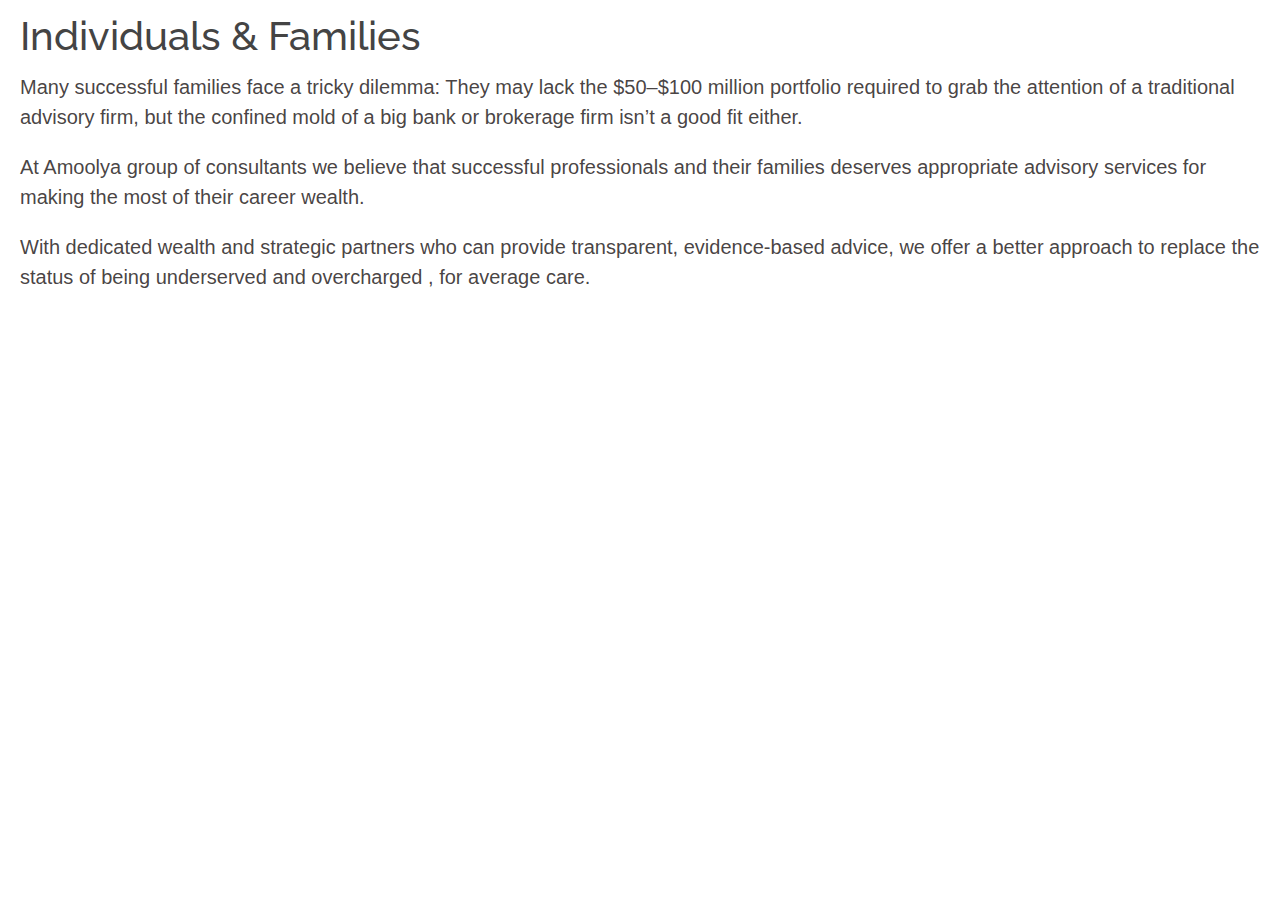
<file: who1.html>
<!doctype html>
<html lang="en">
<head>
  <meta charset="utf-8">
  <title>Amoolya Group</title>
  <meta content="width=device-width, initial-scale=1.0" name="viewport">
  <meta content="" name="keywords">
  <meta content="" name="description">

  <!-- for page, icons -->
  <link href="img/favicon.jpg" rel="icon">
  <link href="img/apple-touch-icon.jpg" rel="apple-touch-icon">

  <!-- Google Fonts -->
  <link href="https://fonts.googleapis.com/css?family=Open+Sans:300,400,400i,600,700|Raleway:300,400,400i,500,500i,700,800,900" rel="stylesheet">

  <!-- Bootstrap CSS File links-->
  <link href="lib/bootstrap/css/bootstrap.min.css" rel="stylesheet">

  <!-- Libraries CSS Files -->
  <link href="lib/nivo-slider/css/nivo-slider.css" rel="stylesheet">
  <link href="lib/owlcarousel/owl.carousel.css" rel="stylesheet">
  <link href="lib/owlcarousel/owl.transitions.css" rel="stylesheet">
  <link href="lib/font-awesome/css/font-awesome.min.css" rel="stylesheet">
  <link href="lib/animate/animate.min.css" rel="stylesheet">
  <link href="lib/venobox/venobox.css" rel="stylesheet">

  <!-- Nivo Slider Theme -->
  <link href="css/nivo-slider-theme.css" rel="stylesheet">

  <!-- Main Stylesheet File -->
  <link href="css/style.css" rel="stylesheet">

  <!-- Responsive Stylesheet File -->
  <link href="css/responsive.css" rel="stylesheet">


</head>
<body >

<h3 style="left-margin:10%;right-margin:10%;font-size:40px ">Individuals & Families</h3>
<p style="left-margin:10%;right-margin:10%;font-size:20px ;color:#312b2be3">



Many successful families face a tricky dilemma: They may lack the $50–$100 million portfolio required to grab the attention of a traditional advisory firm, but the confined mold of a big bank or brokerage firm isn’t a good fit either.
<br /></p>
<p style="left-margin:10%;right-margin:10%;font-size:20px ;color:#312b2be3">
  At Amoolya group of consultants we believe that successful professionals and their families deserves appropriate advisory services for making the most of their career wealth.
<br />
</p>
<p style="left-margin:10%;right-margin:10%; font-size:20px ;color:#312b2be3">


With dedicated wealth and strategic partners who can provide transparent, evidence-based advice, we offer a better approach to replace the status of being underserved and overcharged , for average care.
<br /><br />
</p>
</body>
</html>
</file>
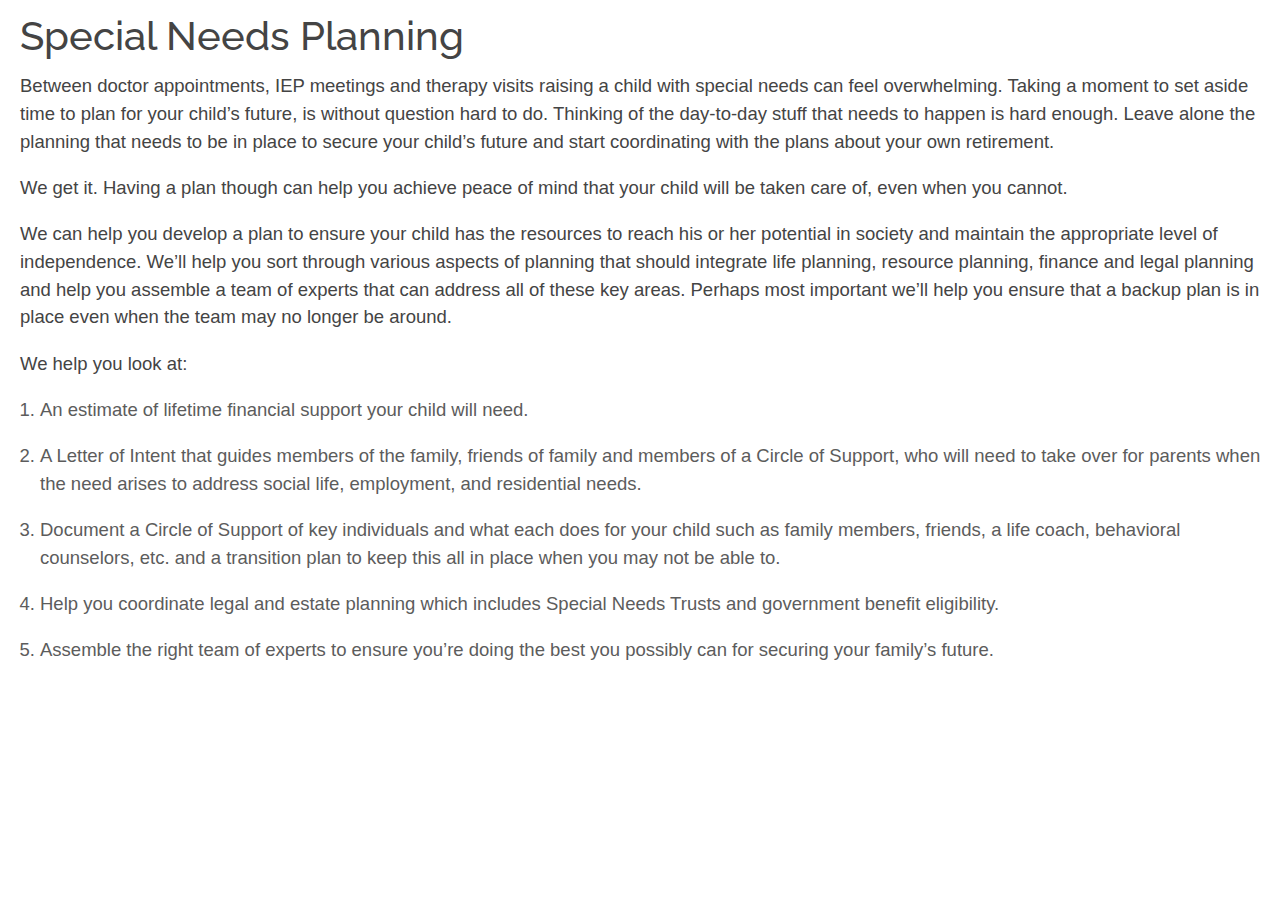
<file: who2.html>
<!doctype html>
<html lang="en">
<head>
  <meta charset="utf-8">
  <title>Amoolya Group</title>
  <meta content="width=device-width, initial-scale=1.0" name="viewport">
  <meta content="" name="keywords">
  <meta content="" name="description">

  <!-- for page, icons -->
  <link href="img/favicon.jpg" rel="icon">
  <link href="img/apple-touch-icon.jpg" rel="apple-touch-icon">

  <!-- Google Fonts -->
  <link href="https://fonts.googleapis.com/css?family=Open+Sans:300,400,400i,600,700|Raleway:300,400,400i,500,500i,700,800,900" rel="stylesheet">

  <!-- Bootstrap CSS File links-->
  <link href="lib/bootstrap/css/bootstrap.min.css" rel="stylesheet">

  <!-- Libraries CSS Files -->
  <link href="lib/nivo-slider/css/nivo-slider.css" rel="stylesheet">
  <link href="lib/owlcarousel/owl.carousel.css" rel="stylesheet">
  <link href="lib/owlcarousel/owl.transitions.css" rel="stylesheet">
  <link href="lib/font-awesome/css/font-awesome.min.css" rel="stylesheet">
  <link href="lib/animate/animate.min.css" rel="stylesheet">
  <link href="lib/venobox/venobox.css" rel="stylesheet">

  <!-- Nivo Slider Theme -->
  <link href="css/nivo-slider-theme.css" rel="stylesheet">

  <!-- Main Stylesheet File -->
  <link href="css/style.css" rel="stylesheet">

  <!-- Responsive Stylesheet File -->
  <link href="css/responsive.css" rel="stylesheet">


</head>
<body >

<h3 style="left-margin:10%;right-margin:10%;font-size:40px ">Special Needs Planning</h3>

<p>


Between doctor appointments, IEP meetings and therapy visits raising a child with special needs can feel overwhelming. Taking a moment to set aside time to plan for your child’s future, is without question hard to do. Thinking of the day-to-day stuff that needs to happen is hard enough. Leave alone the planning that needs to be in place to secure your child’s future and start coordinating with the plans about your own retirement.
<br /></p>
<p>
We get it. Having a plan though can help you achieve peace of mind that your child will be taken care of, even when you cannot.
<br />
</p>
<p>


We can help you develop a plan to ensure your child has the resources to reach his or her potential in society and maintain the appropriate level of independence. We’ll help you sort through various aspects of planning that should integrate life planning, resource planning, finance and legal planning and help you assemble a team of experts that can address all of these key areas. Perhaps most important we’ll help you ensure that a backup plan is in place even when the team may no longer be around.</p>

<p>

We help you  look at:</p>
<ul style="list-style-type:disk">


<li> An estimate of lifetime financial support your child will need.</li><p>

</p>
<p>

</p><li>A Letter of Intent that guides members of the family, friends of family and members of a Circle of Support, who will need to take over for parents when the need arises to address social life, employment, and residential needs.
</li>
<p>

</p><li>Document a Circle of Support of key individuals and what each does for your child such as family members, friends, a life coach, behavioral counselors, etc. and a transition plan to keep this all in place when you may not be able to.
</li>
<p>

</p><li>Help you coordinate legal and estate planning which includes Special Needs Trusts and government benefit eligibility.
</li>
<p>

</p><li>  Assemble the right team of experts to ensure you’re doing the best you possibly can for securing your family’s future.</li>
<p>

</p></ul>


</body>
</html>
</file>
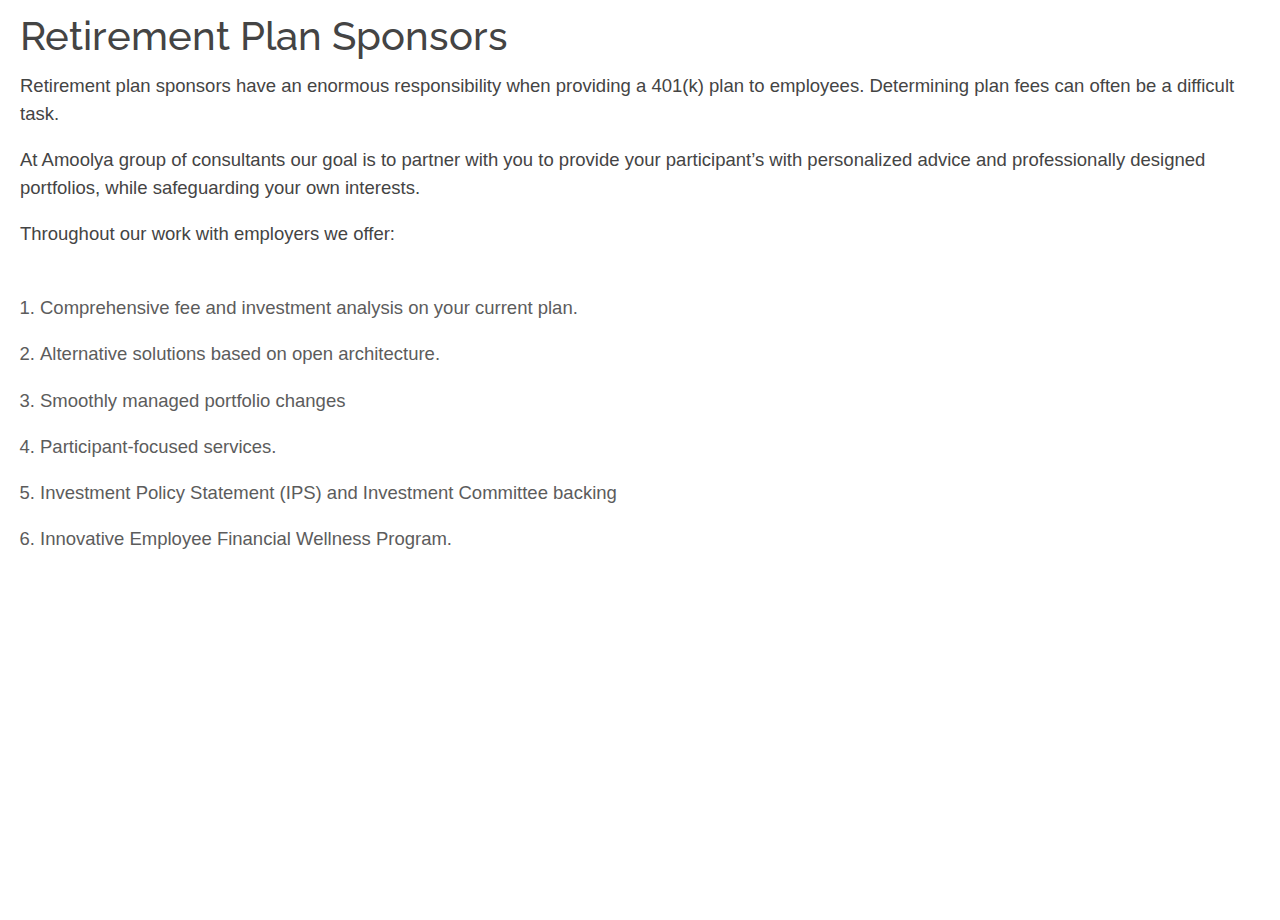
<file: who3.html>
<!doctype html>
<html lang="en">
<head>
  <meta charset="utf-8">
  <title>Amoolya Group</title>
  <meta content="width=device-width, initial-scale=1.0" name="viewport">
  <meta content="" name="keywords">
  <meta content="" name="description">

  <!-- for page, icons -->
  <link href="img/favicon.jpg" rel="icon">
  <link href="img/apple-touch-icon.jpg" rel="apple-touch-icon">

  <!-- Google Fonts -->
  <link href="https://fonts.googleapis.com/css?family=Open+Sans:300,400,400i,600,700|Raleway:300,400,400i,500,500i,700,800,900" rel="stylesheet">

  <!-- Bootstrap CSS File links-->
  <link href="lib/bootstrap/css/bootstrap.min.css" rel="stylesheet">

  <!-- Libraries CSS Files -->
  <link href="lib/nivo-slider/css/nivo-slider.css" rel="stylesheet">
  <link href="lib/owlcarousel/owl.carousel.css" rel="stylesheet">
  <link href="lib/owlcarousel/owl.transitions.css" rel="stylesheet">
  <link href="lib/font-awesome/css/font-awesome.min.css" rel="stylesheet">
  <link href="lib/animate/animate.min.css" rel="stylesheet">
  <link href="lib/venobox/venobox.css" rel="stylesheet">

  <!-- Nivo Slider Theme -->
  <link href="css/nivo-slider-theme.css" rel="stylesheet">

  <!-- Main Stylesheet File -->
  <link href="css/style.css" rel="stylesheet">

  <!-- Responsive Stylesheet File -->
  <link href="css/responsive.css" rel="stylesheet">


</head>
<body >

<h3 style="left-margin:10%;right-margin:10%;font-size:40px ">Retirement Plan Sponsors  </h3>

<p>


Retirement plan sponsors have an enormous responsibility when providing a 401(k) plan to employees. Determining plan fees can often be a difficult task.
<br /></p>
<p>
At Amoolya group of consultants our goal is to partner with you to provide your participant’s with personalized advice and professionally designed portfolios, while safeguarding your own interests.
<br />
</p>
<p>

Throughout our work with employers we offer:</p><br />

<ul style="list-style-type:disk">


<li>  Comprehensive fee and investment analysis on your current plan.</li><p>

</p>
<p>

</p><li>  Alternative solutions based on open architecture.</li>
<p>

</p><li>  Smoothly managed portfolio changes</li>
<p>

</p><li>	Participant-focused services.</li>
<p>

</p><li>	Investment Policy Statement (IPS) and Investment Committee backing</li>
<p>

</p>
<li>	Innovative Employee Financial Wellness Program.</li><br />
</ul>
</body>
</html>
</file>
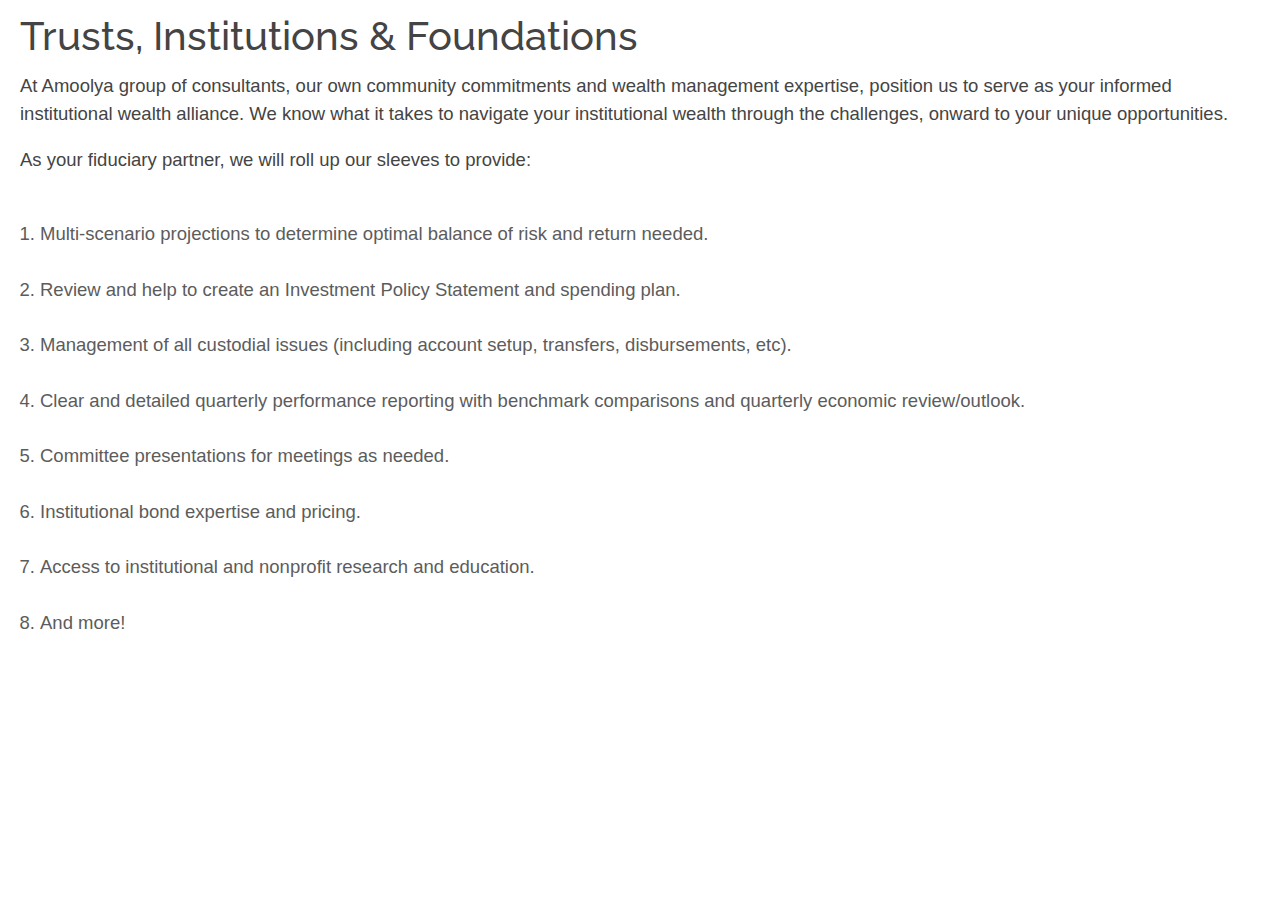
<file: who4.html>
<!doctype html>
<html lang="en">
<head>
  <meta charset="utf-8">
  <title>Amoolya Group</title>
  <meta content="width=device-width, initial-scale=1.0" name="viewport">
  <meta content="" name="keywords">
  <meta content="" name="description">

  <!-- for page, icons -->
  <link href="img/favicon.jpg" rel="icon">
  <link href="img/apple-touch-icon.jpg" rel="apple-touch-icon">

  <!-- Google Fonts -->
  <link href="https://fonts.googleapis.com/css?family=Open+Sans:300,400,400i,600,700|Raleway:300,400,400i,500,500i,700,800,900" rel="stylesheet">

  <!-- Bootstrap CSS File links-->
  <link href="lib/bootstrap/css/bootstrap.min.css" rel="stylesheet">

  <!-- Libraries CSS Files -->
  <link href="lib/nivo-slider/css/nivo-slider.css" rel="stylesheet">
  <link href="lib/owlcarousel/owl.carousel.css" rel="stylesheet">
  <link href="lib/owlcarousel/owl.transitions.css" rel="stylesheet">
  <link href="lib/font-awesome/css/font-awesome.min.css" rel="stylesheet">
  <link href="lib/animate/animate.min.css" rel="stylesheet">
  <link href="lib/venobox/venobox.css" rel="stylesheet">

  <!-- Nivo Slider Theme -->
  <link href="css/nivo-slider-theme.css" rel="stylesheet">

  <!-- Main Stylesheet File -->
  <link href="css/style.css" rel="stylesheet">

  <!-- Responsive Stylesheet File -->
  <link href="css/responsive.css" rel="stylesheet">


</head>
<body >

<h3 style="left-margin:10%;right-margin:10%;font-size:40px ">Trusts, Institutions & Foundations  </h3>

<p>


At Amoolya group of consultants, our own community commitments and wealth management expertise, position us to serve as your informed institutional wealth alliance. We know what it takes to navigate your institutional wealth through the challenges, onward to your unique opportunities.
<br /></p>

<p>

As your fiduciary partner, we will roll up our sleeves to provide:<br /><br /></p>
<ul style="list-style-type:disk">

  <li> 	Multi-scenario projections to determine optimal balance of risk and return needed.<br /><br />
  </li><li>	Review and help to create an Investment Policy Statement and spending plan.<br /><br />
  </li><li>	Management of all custodial issues (including account setup, transfers, disbursements, etc).<br /><br />
  </li><li>	Clear and detailed quarterly performance reporting with benchmark comparisons and quarterly economic review/outlook.<br /><br />
  </li><li>	Committee presentations for meetings as needed.<br /><br />
</li><li>	Institutional bond expertise and pricing.<br /><br />
  </li><li>	Access to institutional and nonprofit research and education.<br /><br />
  </li><li>	And more!<br /><br />

<p>

</p></ul>

<p>
<br />
</p>
</body>
</html>
</file>
<file: lib/venobox/venobox.css>
/* ------ venobox.css --------*/
.vbox-overlay *, .vbox-overlay *:before, .vbox-overlay *:after{
    -webkit-backface-visibility: hidden;
    -webkit-box-sizing:border-box;
    -moz-box-sizing:border-box;
    box-sizing:border-box;

}
.vbox-overlay{
    display: -webkit-flex;
    display: flex;
    -webkit-flex-direction: column;
    flex-direction: column;
    -webkit-justify-content: center;
    justify-content: center;
    -webkit-align-items: center;
    align-items: center;
    position: fixed;
    left: 0;
    top: 0;
    bottom: 0;
    right: 0;
    z-index: 1040;
    -webkit-transform:translateZ(1000px);
    transform: translateZ(1000px);
    transform-style: preserve-3d;
}

/* ----- navigation ----- */
.vbox-title{
    width: 100%;
    height: 40px;
    float: left;
    text-align: center;
    line-height: 28px;
    font-size: 12px;
    padding: 6px 40px;
    overflow: hidden;
    position: fixed;
    display: none;
    left: 0;
    z-index: 1050;
}
.vbox-close{
    cursor: pointer;
    position: fixed;
    top: -1px;
    right: 0;
    width: 50px;
    height: 40px;
    padding: 6px;
    display: block;
    background-position:10px center;
    overflow: hidden;
    font-size: 24px;
    line-height: 1;
    text-align: center;
    z-index: 1050;
}
.vbox-num{
    cursor: pointer;
    position: fixed;
    left: 0;
    height: 40px;
    display: block;
    overflow: hidden;
    line-height: 28px;
    font-size: 12px;
    padding: 6px 10px;
    display: none;
    z-index: 1050;
}
/* ----- navigation ARROWS ----- */
.vbox-next, .vbox-prev{
    position: fixed;
    top: 50%;
    margin-top: -15px;
    overflow: hidden;
    cursor: pointer;
    display: block;
    width: 45px;
    height: 45px;
    z-index: 1050;
}
.vbox-next span, .vbox-prev span{
    position: relative;
    width: 20px;
    height: 20px;
    border: 2px solid transparent;
    border-top-color: #B6B6B6;
    border-right-color: #B6B6B6;
    text-indent: -100px;
    position: absolute;
    top: 8px;
    display: block;
}
.vbox-prev{
    left: 15px;
}
.vbox-next{
    right: 15px;
}
.vbox-prev span{
    left: 10px;
    -ms-transform: rotate(-135deg);
    -webkit-transform: rotate(-135deg);
    transform: rotate(-135deg);
}
.vbox-next span{
    -ms-transform: rotate(45deg);
    -webkit-transform: rotate(45deg);
    transform: rotate(45deg);
    right: 10px;
}
/* ------- inline window ------ */
.vbox-inline{
    width: 420px;
    height: 315px;
    height: 70vh;
    padding: 10px;
    background: #fff;
    margin: 0 auto;
    overflow: auto;
    text-align: left;
}
/* ------- Video & iFrames window ------ */
.venoframe{
    max-width: 100%;
    width: 100%;
    border: none;
    width: 100%;
    height: 260px;
    height: 70vh;
}
.venoframe.vbvid{
    height: 260px;
}
@media (min-width: 768px) {
    .venoframe, .vbox-inline{
        width: 90%;
        height: 360px;
        height: 70vh;
    }
    .venoframe.vbvid{
        width: 640px;
        height: 360px;
    }
}
@media (min-width: 992px) {
    .venoframe, .vbox-inline{
        max-width: 1200px;
        width: 80%;
        height: 540px;
        height: 70vh;
    }
    .venoframe.vbvid{
        width: 960px;
        height: 540px;
    }
}
/*
Please do NOT edit this part!
or at least read this note: http://i.imgur.com/7C0ws9e.gif
*/
.vbox-open{
    overflow: hidden;
}
.vbox-container{
    position: absolute;
    left: 0;
    right: 0;
    top: 0;
    bottom: 0;
    overflow-x: hidden;
    overflow-y: scroll;
    overflow-scrolling: touch;
    -webkit-overflow-scrolling: touch;
    z-index: 20;
    max-height: 100%;

}

.vbox-content{
    text-align: center;
    float: left;
    width: 100%;
    position: relative;
    overflow: hidden;
    padding: 20px 10px;
}
.vbox-container img{
    max-width: 100%;
    height: auto;
}
.figlio{
    box-shadow: 0 0 12px rgba(0,0,0,0.19), 0 6px 6px rgba(0,0,0,0.23);
    max-width: 100%;
    text-align: initial;
}
img.figlio{
    -webkit-user-select: none;
-khtml-user-select: none;
-moz-user-select: none;
-o-user-select: none;
user-select: none;
}
.vbox-content.swipe-left{
    margin-left: -200px !important;
}
.vbox-content.swipe-right{
    margin-left: 200px !important;
}
.animated{
    webkit-transition: margin 300ms ease-out;
    transition: margin 300ms ease-out;
}
.animate-in{
    opacity: 1;
}
.animate-out{
    opacity: 0;
}
/* ---------- preloader ----------
 * SPINKIT
 * http://tobiasahlin.com/spinkit/
-------------------------------- */
.sk-double-bounce,.sk-rotating-plane{width:40px;height:40px;margin:40px auto}.sk-rotating-plane{background-color:#333;-webkit-animation:sk-rotatePlane 1.2s infinite ease-in-out;animation:sk-rotatePlane 1.2s infinite ease-in-out}@-webkit-keyframes sk-rotatePlane{0%{-webkit-transform:perspective(120px) rotateX(0) rotateY(0);transform:perspective(120px) rotateX(0) rotateY(0)}50%{-webkit-transform:perspective(120px) rotateX(-180.1deg) rotateY(0);transform:perspective(120px) rotateX(-180.1deg) rotateY(0)}100%{-webkit-transform:perspective(120px) rotateX(-180deg) rotateY(-179.9deg);transform:perspective(120px) rotateX(-180deg) rotateY(-179.9deg)}}@keyframes sk-rotatePlane{0%{-webkit-transform:perspective(120px) rotateX(0) rotateY(0);transform:perspective(120px) rotateX(0) rotateY(0)}50%{-webkit-transform:perspective(120px) rotateX(-180.1deg) rotateY(0);transform:perspective(120px) rotateX(-180.1deg) rotateY(0)}100%{-webkit-transform:perspective(120px) rotateX(-180deg) rotateY(-179.9deg);transform:perspective(120px) rotateX(-180deg) rotateY(-179.9deg)}}.sk-double-bounce{position:relative}.sk-double-bounce .sk-child{width:100%;height:100%;border-radius:50%;background-color:#333;opacity:.6;position:absolute;top:0;left:0;-webkit-animation:sk-doubleBounce 2s infinite ease-in-out;animation:sk-doubleBounce 2s infinite ease-in-out}.sk-chasing-dots .sk-child,.sk-spinner-pulse,.sk-three-bounce .sk-child{background-color:#333;border-radius:100%}.sk-double-bounce .sk-double-bounce2{-webkit-animation-delay:-1s;animation-delay:-1s}@-webkit-keyframes sk-doubleBounce{0%,100%{-webkit-transform:scale(0);transform:scale(0)}50%{-webkit-transform:scale(1);transform:scale(1)}}@keyframes sk-doubleBounce{0%,100%{-webkit-transform:scale(0);transform:scale(0)}50%{-webkit-transform:scale(1);transform:scale(1)}}.sk-wave{margin:40px auto;width:50px;height:40px;text-align:center;font-size:10px}.sk-wave .sk-rect{background-color:#333;height:100%;width:6px;display:inline-block;-webkit-animation:sk-waveStretchDelay 1.2s infinite ease-in-out;animation:sk-waveStretchDelay 1.2s infinite ease-in-out}.sk-wave .sk-rect1{-webkit-animation-delay:-1.2s;animation-delay:-1.2s}.sk-wave .sk-rect2{-webkit-animation-delay:-1.1s;animation-delay:-1.1s}.sk-wave .sk-rect3{-webkit-animation-delay:-1s;animation-delay:-1s}.sk-wave .sk-rect4{-webkit-animation-delay:-.9s;animation-delay:-.9s}.sk-wave .sk-rect5{-webkit-animation-delay:-.8s;animation-delay:-.8s}@-webkit-keyframes sk-waveStretchDelay{0%,100%,40%{-webkit-transform:scaleY(.4);transform:scaleY(.4)}20%{-webkit-transform:scaleY(1);transform:scaleY(1)}}@keyframes sk-waveStretchDelay{0%,100%,40%{-webkit-transform:scaleY(.4);transform:scaleY(.4)}20%{-webkit-transform:scaleY(1);transform:scaleY(1)}}.sk-wandering-cubes{margin:40px auto;width:40px;height:40px;position:relative}.sk-wandering-cubes .sk-cube{background-color:#333;width:10px;height:10px;position:absolute;top:0;left:0;-webkit-animation:sk-wanderingCube 1.8s ease-in-out -1.8s infinite both;animation:sk-wanderingCube 1.8s ease-in-out -1.8s infinite both}.sk-chasing-dots,.sk-spinner-pulse{width:40px;height:40px;margin:40px auto}.sk-wandering-cubes .sk-cube2{-webkit-animation-delay:-.9s;animation-delay:-.9s}@-webkit-keyframes sk-wanderingCube{0%{-webkit-transform:rotate(0);transform:rotate(0)}25%{-webkit-transform:translateX(30px) rotate(-90deg) scale(.5);transform:translateX(30px) rotate(-90deg) scale(.5)}50%{-webkit-transform:translateX(30px) translateY(30px) rotate(-179deg);transform:translateX(30px) translateY(30px) rotate(-179deg)}50.1%{-webkit-transform:translateX(30px) translateY(30px) rotate(-180deg);transform:translateX(30px) translateY(30px) rotate(-180deg)}75%{-webkit-transform:translateX(0) translateY(30px) rotate(-270deg) scale(.5);transform:translateX(0) translateY(30px) rotate(-270deg) scale(.5)}100%{-webkit-transform:rotate(-360deg);transform:rotate(-360deg)}}@keyframes sk-wanderingCube{0%{-webkit-transform:rotate(0);transform:rotate(0)}25%{-webkit-transform:translateX(30px) rotate(-90deg) scale(.5);transform:translateX(30px) rotate(-90deg) scale(.5)}50%{-webkit-transform:translateX(30px) translateY(30px) rotate(-179deg);transform:translateX(30px) translateY(30px) rotate(-179deg)}50.1%{-webkit-transform:translateX(30px) translateY(30px) rotate(-180deg);transform:translateX(30px) translateY(30px) rotate(-180deg)}75%{-webkit-transform:translateX(0) translateY(30px) rotate(-270deg) scale(.5);transform:translateX(0) translateY(30px) rotate(-270deg) scale(.5)}100%{-webkit-transform:rotate(-360deg);transform:rotate(-360deg)}}.sk-spinner-pulse{-webkit-animation:sk-pulseScaleOut 1s infinite ease-in-out;animation:sk-pulseScaleOut 1s infinite ease-in-out}@-webkit-keyframes sk-pulseScaleOut{0%{-webkit-transform:scale(0);transform:scale(0)}100%{-webkit-transform:scale(1);transform:scale(1);opacity:0}}@keyframes sk-pulseScaleOut{0%{-webkit-transform:scale(0);transform:scale(0)}100%{-webkit-transform:scale(1);transform:scale(1);opacity:0}}.sk-chasing-dots{position:relative;text-align:center;-webkit-animation:sk-chasingDotsRotate 2s infinite linear;animation:sk-chasingDotsRotate 2s infinite linear}.sk-chasing-dots .sk-child{width:60%;height:60%;display:inline-block;position:absolute;top:0;-webkit-animation:sk-chasingDotsBounce 2s infinite ease-in-out;animation:sk-chasingDotsBounce 2s infinite ease-in-out}.sk-chasing-dots .sk-dot2{top:auto;bottom:0;-webkit-animation-delay:-1s;animation-delay:-1s}@-webkit-keyframes sk-chasingDotsRotate{100%{-webkit-transform:rotate(360deg);transform:rotate(360deg)}}@keyframes sk-chasingDotsRotate{100%{-webkit-transform:rotate(360deg);transform:rotate(360deg)}}@-webkit-keyframes sk-chasingDotsBounce{0%,100%{-webkit-transform:scale(0);transform:scale(0)}50%{-webkit-transform:scale(1);transform:scale(1)}}@keyframes sk-chasingDotsBounce{0%,100%{-webkit-transform:scale(0);transform:scale(0)}50%{-webkit-transform:scale(1);transform:scale(1)}}.sk-three-bounce{margin:40px auto;width:80px;text-align:center}.sk-three-bounce .sk-child{width:20px;height:20px;display:inline-block;-webkit-animation:sk-three-bounce 1.4s ease-in-out 0s infinite both;animation:sk-three-bounce 1.4s ease-in-out 0s infinite both}.sk-circle .sk-child:before,.sk-fading-circle .sk-circle:before{display:block;border-radius:100%;content:'';background-color:#333}.sk-three-bounce .sk-bounce1{-webkit-animation-delay:-.32s;animation-delay:-.32s}.sk-three-bounce .sk-bounce2{-webkit-animation-delay:-.16s;animation-delay:-.16s}@-webkit-keyframes sk-three-bounce{0%,100%,80%{-webkit-transform:scale(0);transform:scale(0)}40%{-webkit-transform:scale(1);transform:scale(1)}}@keyframes sk-three-bounce{0%,100%,80%{-webkit-transform:scale(0);transform:scale(0)}40%{-webkit-transform:scale(1);transform:scale(1)}}.sk-circle{margin:40px auto;width:40px;height:40px;position:relative}.sk-circle .sk-child{width:100%;height:100%;position:absolute;left:0;top:0}.sk-circle .sk-child:before{margin:0 auto;width:15%;height:15%;-webkit-animation:sk-circleBounceDelay 1.2s infinite ease-in-out both;animation:sk-circleBounceDelay 1.2s infinite ease-in-out both}.sk-circle .sk-circle2{-webkit-transform:rotate(30deg);-ms-transform:rotate(30deg);transform:rotate(30deg)}.sk-circle .sk-circle3{-webkit-transform:rotate(60deg);-ms-transform:rotate(60deg);transform:rotate(60deg)}.sk-circle .sk-circle4{-webkit-transform:rotate(90deg);-ms-transform:rotate(90deg);transform:rotate(90deg)}.sk-circle .sk-circle5{-webkit-transform:rotate(120deg);-ms-transform:rotate(120deg);transform:rotate(120deg)}.sk-circle .sk-circle6{-webkit-transform:rotate(150deg);-ms-transform:rotate(150deg);transform:rotate(150deg)}.sk-circle .sk-circle7{-webkit-transform:rotate(180deg);-ms-transform:rotate(180deg);transform:rotate(180deg)}.sk-circle .sk-circle8{-webkit-transform:rotate(210deg);-ms-transform:rotate(210deg);transform:rotate(210deg)}.sk-circle .sk-circle9{-webkit-transform:rotate(240deg);-ms-transform:rotate(240deg);transform:rotate(240deg)}.sk-circle .sk-circle10{-webkit-transform:rotate(270deg);-ms-transform:rotate(270deg);transform:rotate(270deg)}.sk-circle .sk-circle11{-webkit-transform:rotate(300deg);-ms-transform:rotate(300deg);transform:rotate(300deg)}.sk-circle .sk-circle12{-webkit-transform:rotate(330deg);-ms-transform:rotate(330deg);transform:rotate(330deg)}.sk-circle .sk-circle2:before{-webkit-animation-delay:-1.1s;animation-delay:-1.1s}.sk-circle .sk-circle3:before{-webkit-animation-delay:-1s;animation-delay:-1s}.sk-circle .sk-circle4:before{-webkit-animation-delay:-.9s;animation-delay:-.9s}.sk-circle .sk-circle5:before{-webkit-animation-delay:-.8s;animation-delay:-.8s}.sk-circle .sk-circle6:before{-webkit-animation-delay:-.7s;animation-delay:-.7s}.sk-circle .sk-circle7:before{-webkit-animation-delay:-.6s;animation-delay:-.6s}.sk-circle .sk-circle8:before{-webkit-animation-delay:-.5s;animation-delay:-.5s}.sk-circle .sk-circle9:before{-webkit-animation-delay:-.4s;animation-delay:-.4s}.sk-circle .sk-circle10:before{-webkit-animation-delay:-.3s;animation-delay:-.3s}.sk-circle .sk-circle11:before{-webkit-animation-delay:-.2s;animation-delay:-.2s}.sk-circle .sk-circle12:before{-webkit-animation-delay:-.1s;animation-delay:-.1s}@-webkit-keyframes sk-circleBounceDelay{0%,100%,80%{-webkit-transform:scale(0);transform:scale(0)}40%{-webkit-transform:scale(1);transform:scale(1)}}@keyframes sk-circleBounceDelay{0%,100%,80%{-webkit-transform:scale(0);transform:scale(0)}40%{-webkit-transform:scale(1);transform:scale(1)}}.sk-cube-grid{width:40px;height:40px;margin:40px auto}.sk-cube-grid .sk-cube{width:33.33%;height:33.33%;background-color:#333;float:left;-webkit-animation:sk-cubeGridScaleDelay 1.3s infinite ease-in-out;animation:sk-cubeGridScaleDelay 1.3s infinite ease-in-out}.sk-cube-grid .sk-cube1{-webkit-animation-delay:.2s;animation-delay:.2s}.sk-cube-grid .sk-cube2{-webkit-animation-delay:.3s;animation-delay:.3s}.sk-cube-grid .sk-cube3{-webkit-animation-delay:.4s;animation-delay:.4s}.sk-cube-grid .sk-cube4{-webkit-animation-delay:.1s;animation-delay:.1s}.sk-cube-grid .sk-cube5{-webkit-animation-delay:.2s;animation-delay:.2s}.sk-cube-grid .sk-cube6{-webkit-animation-delay:.3s;animation-delay:.3s}.sk-cube-grid .sk-cube7{-webkit-animation-delay:0ms;animation-delay:0ms}.sk-cube-grid .sk-cube8{-webkit-animation-delay:.1s;animation-delay:.1s}.sk-cube-grid .sk-cube9{-webkit-animation-delay:.2s;animation-delay:.2s}@-webkit-keyframes sk-cubeGridScaleDelay{0%,100%,70%{-webkit-transform:scale3D(1,1,1);transform:scale3D(1,1,1)}35%{-webkit-transform:scale3D(0,0,1);transform:scale3D(0,0,1)}}@keyframes sk-cubeGridScaleDelay{0%,100%,70%{-webkit-transform:scale3D(1,1,1);transform:scale3D(1,1,1)}35%{-webkit-transform:scale3D(0,0,1);transform:scale3D(0,0,1)}}.sk-fading-circle{margin:40px auto;width:40px;height:40px;position:relative}.sk-fading-circle .sk-circle{width:100%;height:100%;position:absolute;left:0;top:0}.sk-fading-circle .sk-circle:before{margin:0 auto;width:15%;height:15%;-webkit-animation:sk-circleFadeDelay 1.2s infinite ease-in-out both;animation:sk-circleFadeDelay 1.2s infinite ease-in-out both}.sk-fading-circle .sk-circle2{-webkit-transform:rotate(30deg);-ms-transform:rotate(30deg);transform:rotate(30deg)}.sk-fading-circle .sk-circle3{-webkit-transform:rotate(60deg);-ms-transform:rotate(60deg);transform:rotate(60deg)}.sk-fading-circle .sk-circle4{-webkit-transform:rotate(90deg);-ms-transform:rotate(90deg);transform:rotate(90deg)}.sk-fading-circle .sk-circle5{-webkit-transform:rotate(120deg);-ms-transform:rotate(120deg);transform:rotate(120deg)}.sk-fading-circle .sk-circle6{-webkit-transform:rotate(150deg);-ms-transform:rotate(150deg);transform:rotate(150deg)}.sk-fading-circle .sk-circle7{-webkit-transform:rotate(180deg);-ms-transform:rotate(180deg);transform:rotate(180deg)}.sk-fading-circle .sk-circle8{-webkit-transform:rotate(210deg);-ms-transform:rotate(210deg);transform:rotate(210deg)}.sk-fading-circle .sk-circle9{-webkit-transform:rotate(240deg);-ms-transform:rotate(240deg);transform:rotate(240deg)}.sk-fading-circle .sk-circle10{-webkit-transform:rotate(270deg);-ms-transform:rotate(270deg);transform:rotate(270deg)}.sk-fading-circle .sk-circle11{-webkit-transform:rotate(300deg);-ms-transform:rotate(300deg);transform:rotate(300deg)}.sk-fading-circle .sk-circle12{-webkit-transform:rotate(330deg);-ms-transform:rotate(330deg);transform:rotate(330deg)}.sk-fading-circle .sk-circle2:before{-webkit-animation-delay:-1.1s;animation-delay:-1.1s}.sk-fading-circle .sk-circle3:before{-webkit-animation-delay:-1s;animation-delay:-1s}.sk-fading-circle .sk-circle4:before{-webkit-animation-delay:-.9s;animation-delay:-.9s}.sk-fading-circle .sk-circle5:before{-webkit-animation-delay:-.8s;animation-delay:-.8s}.sk-fading-circle .sk-circle6:before{-webkit-animation-delay:-.7s;animation-delay:-.7s}.sk-fading-circle .sk-circle7:before{-webkit-animation-delay:-.6s;animation-delay:-.6s}.sk-fading-circle .sk-circle8:before{-webkit-animation-delay:-.5s;animation-delay:-.5s}.sk-fading-circle .sk-circle9:before{-webkit-animation-delay:-.4s;animation-delay:-.4s}.sk-fading-circle .sk-circle10:before{-webkit-animation-delay:-.3s;animation-delay:-.3s}.sk-fading-circle .sk-circle11:before{-webkit-animation-delay:-.2s;animation-delay:-.2s}.sk-fading-circle .sk-circle12:before{-webkit-animation-delay:-.1s;animation-delay:-.1s}@-webkit-keyframes sk-circleFadeDelay{0%,100%,39%{opacity:0}40%{opacity:1}}@keyframes sk-circleFadeDelay{0%,100%,39%{opacity:0}40%{opacity:1}}.sk-folding-cube{margin:40px auto;width:40px;height:40px;position:relative;-webkit-transform:rotateZ(45deg);transform:rotateZ(45deg)}.sk-folding-cube .sk-cube{float:left;width:50%;height:50%;position:relative;-webkit-transform:scale(1.1);-ms-transform:scale(1.1);transform:scale(1.1)}.sk-folding-cube .sk-cube:before{content:'';position:absolute;top:0;left:0;width:100%;height:100%;background-color:#333;-webkit-animation:sk-foldCubeAngle 2.4s infinite linear both;animation:sk-foldCubeAngle 2.4s infinite linear both;-webkit-transform-origin:100% 100%;-ms-transform-origin:100% 100%;transform-origin:100% 100%}.sk-folding-cube .sk-cube2{-webkit-transform:scale(1.1) rotateZ(90deg);transform:scale(1.1) rotateZ(90deg)}.sk-folding-cube .sk-cube3{-webkit-transform:scale(1.1) rotateZ(180deg);transform:scale(1.1) rotateZ(180deg)}.sk-folding-cube .sk-cube4{-webkit-transform:scale(1.1) rotateZ(270deg);transform:scale(1.1) rotateZ(270deg)}.sk-folding-cube .sk-cube2:before{-webkit-animation-delay:.3s;animation-delay:.3s}.sk-folding-cube .sk-cube3:before{-webkit-animation-delay:.6s;animation-delay:.6s}.sk-folding-cube .sk-cube4:before{-webkit-animation-delay:.9s;animation-delay:.9s}@-webkit-keyframes sk-foldCubeAngle{0%,10%{-webkit-transform:perspective(140px) rotateX(-180deg);transform:perspective(140px) rotateX(-180deg);opacity:0}25%,75%{-webkit-transform:perspective(140px) rotateX(0);transform:perspective(140px) rotateX(0);opacity:1}100%,90%{-webkit-transform:perspective(140px) rotateY(180deg);transform:perspective(140px) rotateY(180deg);opacity:0}}@keyframes sk-foldCubeAngle{0%,10%{-webkit-transform:perspective(140px) rotateX(-180deg);transform:perspective(140px) rotateX(-180deg);opacity:0}25%,75%{-webkit-transform:perspective(140px) rotateX(0);transform:perspective(140px) rotateX(0);opacity:1}100%,90%{-webkit-transform:perspective(140px) rotateY(180deg);transform:perspective(140px) rotateY(180deg);opacity:0}}
</file>
<file: css/nivo-slider-theme.css>
/*
Skin Name: Nivo Slider Default Theme
Skin URI: http://nivo.dev7studios.com
Description: The default skin for the Nivo Slider.
Version: 1.3
Author: Gilbert Pellegrom
Author URI: http://dev7studios.com
Supports Thumbs: true
*/

.slider-area {

  color: black;
  position: relative;
  text-align: left;
}

.slider-content {
  padding: 20px 60px;
}

.nivo-caption::after {
  background: #444 none repeat scroll 0 0;
  content: "";
  height: 102%;
  left: 0;
  opacity: 0.5;
  position: absolute;
  top: 0;
  width: 100%;
  z-index: -1;
}

.layer-1-2 {
  margin: 25px 0;
}

.layer-1-1 h2 {
  color: #ff9e18;
  font-size: 32px;
  font-weight: 600;


}

.layer-1-2 h1 {
  color:  #fff   ;
  margin-top: 20%;

  font-size: 60px;
  font-weight: 700;
  line-height: 80px;
  font-family: "Montserrat", Helvetica, sans-serif;
}

.layer-1-3 {
  margin: 50px 0 0;
}

.layer-1-3 a.ready-btn {
  border: 1px solid #fff;
  border-radius: 30px;
  color: #fff;
  cursor: pointer;
  display: inline-block;
  font-size: 17px;
  font-weight: 600;
  margin-top: 30px;
  padding: 10px 20px;
  text-align: center;
  text-transform: uppercase;
  transition: all 0.4s ease 0s;
  z-index: 222;
}

.layer-1-3 a.ready-btn:hover {
  color: #fff;
  background: #3EC1D5;
  border: 1px solid #3EC1D5;
  text-decoration: none;
}

.ready-btn.right-btn {
  margin-right: 15px;
  background: #3EC1D5;
  border: 1px solid #3EC1D5 !important;
}

.ready-btn.right-btn:hover {
  background: transparent !important;
  border: 1px solid black; !important;
  color: black;
}

.nivo-controlNav {
  bottom: 0;
  left: 0;
  position: absolute;
  right: 0;
  z-index: 8;
}



.nivo-controlNav a {
  background: transparent none repeat scroll 0 0;
  border: 2px solid #fff;
  box-shadow: none;
  display: inline-block;
  font-size: 0;
  height: 2px;
  margin: 5px 3px;
  opacity: 1;
  text-align: center;
  text-indent: inherit;
  vertical-align: top;
  width: 20px;
}

.nivo-controlNav a:hover, .nivo-controlNav a.active {
  background: #fff none repeat scroll 0 0;
  border-color: #3EC1D5;
  -moz-transform: rotate(180deg);
  -webkit-transform: rotate(180deg);
  -o-transform: rotate(180deg);
  -ms-transform: rotate(180deg);
}

/* Normal desktop :992px. */

@media (min-width: 1400px) and (max-width:1920px) {
  .slider-content {
    padding: 100px 0;
  }
}

/* Normal desktop :992px. */

@media (min-width: 992px) and (max-width: 1169px) {
  .slider-content {
    padding: 80px 0;
  }
}

/* Tablet desktop :768px. */

@media (min-width: 768px) and (max-width: 991px) {
  .slider-content {
    padding: 40px 0;
  }
  .layer-1-2 h1 {
    font-size: 20px;
    line-height: 24px;
  }
  .layer-1-3 a.ready-btn {
    font-size: 14px;
    margin-top: 20px;
    padding: 10px 20px;
  }
}

@media (max-width: 767px) {
  .nivo-directionNav {
    display: none;
  }
  .slider-content {
    padding: 25px 0px;
  }
  .layer-1-2 {
    margin: 7px  0;
  }
  .layer-1-1 h2 {
    font-size: 12px;
    line-height: 16px;
  }
  .layer-1-2 h1 {
    font-size: 15px;
    line-height: 16px;
  }
  .layer-1-3 a.ready-btn {
    font-size: 12px;
    margin-top: 10px;
    padding: 8px 10px;
  }
  .layer-1-3 {
    margin: 10px 0 0;
  }
  .nivo-controlNav {
    bottom: -8px;
  }
}

@media only screen and (min-width: 480px) and (max-width: 767px) {
  .slider-content {
    padding: 40px 0px;
  }
  .layer-1-1 h2, .layer-1-2 h1 {
    font-size: 24px;
    line-height: 30px;
  }
}

/* -------------------------------------
preview-1
---------------------------------------- */

.preview-1 .nivoSlider {
  position: relative;
  background: url(../lib/nivo-slider/img/loading.gif) no-repeat 50% 50%;
}

.preview-1 .nivoSlider img {
  position: absolute;
  top: 0px;
  left: 0px;
  display: none;
}

.preview-1 .nivoSlider a {
  border: 0;
  display: block;
}

.preview-1 .nivo-controlNav {
  text-align: center;
  padding: 20px 0;
}

.preview-1 .nivo-controlNav a {
  display: inline-block;
  width: 22px;
  height: 22px;
  background: url(../lib/nivo-slider/img/bullets.png) no-repeat;
  text-indent: -9999px;
  border: 0;
  margin: 0 2px;
}

.preview-1 .nivo-controlNav a.active {
  background-position: 0 -22px;
}

.preview-1 .nivo-directionNav a {
  display: block;
  width: 30px;
  height: 30px;
  background: url(../lib/nivo-slider/img/arrows.png) no-repeat;
  text-indent: -9999px;
  border: 0;
  opacity: 0;
  -webkit-transition: all 200ms ease-in-out;
  -moz-transition: all 200ms ease-in-out;
  -o-transition: all 200ms ease-in-out;
  transition: all 200ms ease-in-out;
}

.preview-1:hover .nivo-directionNav a {
  opacity: 1;
}


.preview-1 .nivo-controlNav.nivo-thumbs-enabled {
  width: 100%;
}

.preview-1 .nivo-controlNav.nivo-thumbs-enabled a {
  width: auto;
  height: auto;
  background: none;
  margin-bottom: 5px;
}

.preview-1 .nivo-controlNav.nivo-thumbs-enabled img {
  display: block;
  width: 120px;
  height: auto;
}

.preview-1 .nivo-controlNav {
  position: relative;
  z-index: 99999;
  bottom: 68px;
}

.preview-1 .nivo-controlNav a {
  border: 5px solid #fff;
  display: inline-block;
  height: 18px;
  margin: 0 5px;
  text-indent: -9999px;
  width: 18px;
  line-height: 8px;
  background: #3c3c3c;
  cursor: pointer;
  position: relative;
  z-index: 9;
  border-radius: 100%;
  opacity: 0;
  z-index: -999;
}

.preview-1:hover .nivo-controlNav a {
  opacity: 1;
  z-index: 999999;
}

.preview-1 .nivo-controlNav a:hover, .preview-1 .nivo-controlNav a.active {
  background: #000;
  cursor: pointer;
}

/* -------------------------------------
preview-2
---------------------------------------- */

.preview-2 .nivoSlider:hover .nivo-directionNav a.nivo-prevNav {
  left: 50px;
}

.preview-2 .nivoSlider:hover .nivo-directionNav a.nivo-nextNav {
  right: 50px;
}



.preview-2 .nivo-directionNav a.nivo-nextNav:hover:before, .preview-2 .nivo-directionNav a.nivo-prevNav:hover:before {
  border-color: #3EC1D5;
  color: #fff;
  background: #3EC1D5;
}


.niceties.preview-2 {
  position: relative;
  height: 100%;
}
</file>
<file: css/style.css>
/*-----------------------------------------------------------------------------
/*  1.  Theme default CSS
/*----------------------------------------*/

html, body {
  height: 100%;
}

.floatleft {
  float: left;
}

.floatright {
  float: right;
}

.alignleft {
  float: left;
  margin-right: 15px;
  margin-bottom: 15px;
}

.alignright {
  float: right;
  margin-left: 15px;
  margin-bottom: 15px;
}

.aligncenter {
  display: block;
  margin: 0 auto 15px;
}

a:focus {
  outline: 0px solid;
}

img {
  max-width: 100%;
  height: auto;
}

.fix {
  overflow: hidden;
}

p {
  margin: 10 15 15 20px;
  color: #444;
}

h1, h2, h3, h4, h5, h6 {
  font-family: 'Raleway', sans-serif;
  margin: 20px;
  color: #444;
  font-weight: 500;
}

h1 {
  font-size: 48px;
  line-height: 50px;
}



h3 {
  font-size: 30px;
  line-height: 32px;
}

h4 {
  font-size: 24px;
  line-height: 26px;
}

h5 {
  font-size: 20px;
  line-height: 22px;
}

h6 {
  font-size: 16px;
  line-height: 20px;
}

a {
  transition: all 0.3s ease 0s;
  text-decoration: none;
}

a:hover {
  color: #3EC1D5;
  text-decoration: none;
}



body {
  background: #fff none repeat scroll 0 0;
  color: #444;
  font-family: 'Open Sans', sans-serif;
  font-size: 18px;
  text-align: left;
  overflow-x: hidden;
  line-height: 22px;
}


.home-area {
text-align: center;
padding-left: 35px;
padding-top: 0px;
padding-right: 35px;
padding-bottom: 15px;
}
.ourteam-area {
text-align: justify;
padding-left:100px;
padding-top: 0px;
padding-right: 30px;
padding-bottom: 15px;
}

.btn {
    background: #ff9e18;
    color: #ffffff;
}
.btn {
    font-family: "Montserrat", Helvetica, sans-serif;
    font-weight: 500;
}
.btn {
    display: inline-block;
    padding: 1rem 1.5rem;
    font-size: .7em;
    text-transform: uppercase;
    letter-spacing: 2px;
    transition: all .15s linear;
    text-align: center;
}
a {
    color:white;
}
a, area, button, input, label, select, textarea {
    -ms-touch-action: manipulation;
    touch-action: manipulation;
}
a {
    text-decoration: none;
}
/* Back to top button */
.back-to-top {
  position: fixed;
  display: none;
  background: #3EC1D5;
  color: #fff;
  padding: 6px 12px 9px 12px;
  font-size: 16px;
  border-radius: 2px;
  right: 15px;
  bottom: 15px;
  transition: background 0.5s;
}

@media (max-width: 868px) {
  .back-to-top {
    bottom: 15px;
  }
}

.back-to-top:focus {
  background: #3EC1D5;
  color: #fff;
  outline: none;
}

.back-to-top:hover {
  background: #3cd6ed;
  color: #fff;
}

.clear {
  clear: both;
}


input, select, textarea, input[type="text"], input[type="date"], input[type="url"], input[type="email"], input[type="password"], input[type="tel"], button, button[type="submit"] {
  -moz-appearance: none;
  box-shadow: none !important;
}

div#preloader {
  position: fixed;
  left: 0;
  top: 0;
  z-index: 99999;
  width: 100%;
  height: 100%;
  overflow: visible;
  background: #fff url('../img/preloader.gif') no-repeat center center;
}

::-moz-selection {
  background: #3EC1D5;
  text-shadow: none;
}

::selection {
  background: #3EC1D5;
  text-shadow: none;
}

.area-padding {
  padding: 70px 0px 80px;
}

.area-padding-2 {
  padding: 70px 0px 50px;
}

.padding-2 {
  padding-bottom: 90px;
}


.sec-head {
  display: inline;
  font-size: 32px;
  font-weight: 650;
  margin-bottom: 0;
  padding: 15 0 15px;
  color: #ff9e18;

  transition: all 0.4s ease 0s;
}
.jumbos {
  color: #1c4061;
  font-size: 40px;
  text-align: left;
  font-weight: 550;
  font-family: "Montserrat", Helvetica, sans-serif;
}
/*--------------------------------*/

/*  2. Header top Area
/*--------------------------------*/

.header-area {
  position: absolute;
  top: 0;
  left: 0;
  width: 100%;
  height: auto;
  background: rgb(0 0 0 / 0%);
  z-index: 9;
}

.navbar-header a.navbar-brand {
  display: inline-block;
  height: 90px;
  padding: 16px 0;
}

.main-menu ul.navbar-nav li {
  display: inline-block;
  padding: 0px 13px;
}

.main-menu ul.navbar-nav li a {

  background: rgba(0, 0, 0, 0) none repeat scroll 0 0;
  color: #fff;
  font-size: 18px;
  font-weight: 500;
  padding: 24px 0px;
  text-transform: capitalize;
  letter-spacing: 1px;
}

.main-menu ul.navbar-nav li.active > a::after {
  border: 0.5px solid orange;
  bottom: 0px;
  content: "";
  left: 0;
  position: absolute;
  width: 100%;
}

.main-menu ul.navbar-nav li.active a:hover {
  background: none;
  color: #fff;
}

.main-menu ul.navbar-nav li.active a:focus {
  color: #fff;
}

.main-menu ul.navbar-nav li.active a {
  background: rgba(0, 0, 0, 0) none repeat scroll 0 0;
  color: #fff;
  position: relative;
}

.main-menu ul.navbar-nav li a:hover {
  color: orange;

}

.navbar {
  border: medium none;
  margin-bottom: 0;
}

.navbar-default {
  background: rgba(0, 0, 0, 0) none repeat scroll 0 0;
}

.main-menu ul.navbar-default .navbar-nav>.active>a, .navbar-default .navbar-nav>.active>a:hover, .navbar-default .navbar-nav>.active>a:focus {
  background: none;
  color: #333;
}

.navbar-default .navbar-toggle {
  background: rgba(0, 0, 0, 0) none repeat scroll 0 0;
  border: medium none;
  border-radius: 0;
  padding: 30px 0px;
}

.navbar-default .navbar-nav>li>a:hover, .navbar-default .navbar-nav>li>a:focus {
  background-color: transparent;
  color: #fff;
}

.navbar-default .navbar-toggle:hover, .navbar-default .navbar-toggle:focus {
  background: none;
}

.navbar-default .navbar-toggle .icon-bar {
  background-color: #fff;
  width: 30px;
  height: 2px;
}

.top-right.text-right {
  float: right;
  position: relative;
  top: 24px;
  margin-left: 20px;
}

.top-right.text-right>li {
  float: right;
  margin: 0px 8px;
}

.top-right.text-right li a {
  color: #fff;
}

.main-menu .dropdown ul {
  background: #000;
}

.main-menu .dropdown ul li {
  display: block;
}

/*--------------------------------*/

/* 2.1. Stick menu
/*--------------------------------*/

.header-area.stick {
  background-color:  #1c4061;

  height: 95px;
  position: fixed;
  top: 0;
  width: 100%;
  z-index: 1000;
}

.stick .navbar-header a.navbar-brand {
  display: inline-block;
  height: 90px;
}

.stick .navbar-brand>img {
  display: none;
}

.stick .navbar-brand.sticky-logo>img {
  display: block;
}

.sticky-logo h1 {
  color: #fff;
  padding: 0;
  margin: 0;
  font-size: 36px;
  font-weight: bold;
  line-height: 1;
}

.stick .main-menu ul.navbar-nav li.active > a::after {
  border: 0.5px solid orange;
  bottom: 0px;
  content: "";
  left: 0;
  position: absolute;
  width: 100%;
}

.stick .main-menu ul.nav>li>a:hover {
  color: orange;
}

.stick .main-menu ul.navbar-nav li.active a {
  background: rgba(0, 0, 0, 0) none repeat scroll 0 0;
  color: #fff;
  position: relative;
}

.stick .mainmenu ul#nav>li:hover>a, .stick .mainmenu ul#nav li .mega-menu, .stick .mainmenu ul#nav li ul.sub-menu {
  background-color: #f5f5f5;
  color: #fff;
  outline: medium none;
}

.stick .mainmenu ul#nav li:hover ul.sub-menu li a:hover, .mainmenu ul#nav li .mega-menu span>a:hover, .stick .mainmenu ul#nav li .mega-menu-shop a.mega-menu-title:hover {
  color: orange;
}

.stick .logo {
  height: 20px;
}

.stick .logo a {
  margin-top: 0px;
}

.stick .main-menu ul.nav>li>a {
  color: #fff;
  line-height: 22px;
  padding: 24px 0px;
  text-transform: capitalize;
  letter-spacing: 1px;
}

.stick .navbar-default .navbar-toggle .icon-bar {
  background-color: #fff;
  width: 30px;
  height: 2px;
}

.stick .navbar-default .navbar-toggle {
  padding: 10px 0px;
}

.callout p{
  color: rgba(255, 255, 255, 0.8);
  font-family: "Poppins", Helvetica, sans-serif;
  display: block;
    margin-block-start: 1em;
    margin-block-end: 1em;
    margin-inline-start: 0px;
    margin-inline-end:25px;
    font-size: 18.5px;
    text-align: justify;
}

.callout::before {
    content: '';
    position: absolute;
    top: 0;
    bottom: 0;
    z-index: -1;
    left: -100vw;
    width: 200vw;
}
*, *::before, *::after {
    box-sizing: border-box;
}

.row {
    box-sizing: border-box;
    display: -ms-flexbox;
    display: flex;
    -ms-flex-direction: row;
    flex-direction: row;
    -ms-flex-wrap: wrap;
    flex-wrap: wrap;
    margin-right: -1.5rem;
    margin-left: -1.5rem;
}
*, *::before, *::after {
    box-sizing: border-box;
}
user agent stylesheet
div {
    display: block;
}
.callout {

    background: #1c4061;
}

body, p {
    font-weight: 300;
}
body {
    background: #ffffff;
    color: #5c5c5c;
}
body {
    font-family: "Poppins", Helvetica, sans-serif;
    font-weight: normal;
}
body {
    font-size: 1em;
    line-height: 1.5;
}
body {
    -moz-osx-font-smoothing: grayscale;
    -webkit-font-smoothing: subpixel-antialiased;
    text-rendering: optimizeLegibility;
}
html {
    font-family: sans-serif;
    -ms-overflow-style: -ms-autohiding-scrollbar;
    -ms-text-size-adjust: 100%;
    -webkit-text-size-adjust: 100%;
}
*, *::before, *::after {
    box-sizing: border-box;
}
*, *::before, *::after {
    box-sizing: border-box;
}
::selection {
    background: #1c4061;
    color: #000;
}
.footer {
    background: #f9f9f9;
    color: rgba(20, 20, 20, 0.6);
}
.footer {
    padding: 40px 0;
}
*, *::before, *::after {
    box-sizing: border-box;
}
user agent stylesheet
footer {
    display: block;
}
body, p {
    font-weight: 300;
}
body {
    background: #ffffff;
    color: #5c5c5c;
}
body {
    font-family: "Poppins", Helvetica, sans-serif;
    font-weight: normal;
}
body {
    font-size: 1.85em;
    line-height: 1.5;
}
body {
    -moz-osx-font-smoothing: grayscale;
    -webkit-font-smoothing: subpixel-antialiased;
    text-rendering: optimizeLegibility;
}
@media (min-width: 820px)
.pull-out-overlay {
   display: none !important;
}
body, p {
  font-weight: 300;
}


h3.disclaimer {
  font-size: 3.2rem;
}
h3.jumbo {
  font-size: 3.5rem;
  color:#1c4061;
}
#header .active a,
.transparent-header #header a:hover,
 #pull-out-nav .active a {
    color: #ff9e18;
}
#main-navigation ul li a {
  font-size: .8em;
}
.transparent-header #header a.btn {
    color: #333;
    background: rgb(255, 255, 255);
}
.transparent-header #header a.btn:hover,
#header a.btn:hover {
    background: #ff9e18;

}
#sub-navigation {
    background: #f5f5f5;
    padding: 20px;
    margin-top: -4rem !important;
}
#sub-navigation ul li a {
    color: #5c5c5c;
    font-size: 0.9rem;
}
@media (min-width: 820px) {
#sub-navigation ul li a {
    margin: 0 20px;
}
}


@media (min-width: 820px) {
  .member-item.show-1-up .member-details {
    -ms-flex: 0 1 65%;
    flex: 0 1 65%;
    margin: auto;
  }
}


#process .col-xs-12 {
  background: #fff;
  padding: 25px 25px 15px 25px;
  margin-bottom: 45px;
  color: #5c5c5c;
  position: relative;
}

#process .col-xs-12 p {
  color: #5c5c5c;
}

#process .col-xs-12 h3 {
  color: #424242;
}
#process .col-xs-12:after, #process .col-xs-12:before {
  left: calc(50% - 31px);
  top: calc(100% + 30px);
  border: solid transparent;
  content: " ";
  height: 0;
  width: 0;
  position: absolute;
  pointer-events: none;
  display: block;
  z-index: 8;
}
#process .col-xs-12:before {
  border-color: rgba(238, 238, 238, 0);
  /*border-right-color: #eee;*/
  border-width: 31px;
  margin-top: -31px;
}
#process .col-xs-12:after {
  border-color: rgba(255, 255, 255, 0);
  border-top-color: #fff;
  border-width: 30px;
  margin-top: -30px;
}
#process .col-xs-12:last-of-type:after,
#process .col-xs-12:last-of-type:before {
  display: none;
}

.affiliations img {
  background: #fff;
  padding: 5px;
  margin-bottom: 10px;
  border-radius: 10px;
}

.callout .form-control {
  color: #000;
  background: #fff;
}

@media (min-width: 820px) {
  .overlay-content {
    position: fixed;
    top: 10%;
    left: 10%;
    width: 80%;
    height: 80%;
    opacity: 0;
    visibility: hidden;
    pointer-events: none;
    transition: all .4s .2s linear;
    cursor: initial;
    z-index: 999;
    box-shadow: 1px 2px 7px rgba(0,0,0,0.5);
  }
}



.ctct-form-defaults {
    background-color: transparent !important;
}

.ctct-form-embed.form_1 .ctct-form-custom .ctct-form-button {
    background-color: #1c4061;
    border: 1px solid #1c4061;
    color: #ffffff;
}

.callout .ctct-form-custom .ctct-form-label,
.callout .ctct-form-footer,
.callout .ctct-form-footer a {
  color: #fff !important;
}


.post-excerpt {
  display: none;
}

.pull-out-overlay {
   display: none;
   position: absolute;
   top: 0;
   right: 0;
   bottom: 0;
   left: 0;
   width: 100%;
   height: 100%;
   z-index: 10;
   box-shadow: 2px 0 10px 0 rgb(0 0 0 / 20%);
}
*, *::before, *::after {
   box-sizing: border-box;
}

.pull-out-overlay:after {
   content: '';
   display: block;
   position: absolute;
   top: 0;
   left: 0;
   right: 0;
   bottom: 0;
   width: 100%;
   height: 100%;
   background: #000;
   opacity: .5;
}

/*------------------------------
  3. About Area
--------------------------------*/

.about-area {
  background-color: #f9f9f9;
}

.single-well>a {
  display:inline;
}
p {
    display: block;
    margin-block-start: 1em;
    margin-block-end: 1em;
    margin-inline-start: 20px;
    margin-inline-end: 20px;
}
.single-well ul li {
  color: #444;
  display: block;
  padding: 5px 0;
}

.single-well ul li i {
  color: #3EC1D5;
  padding-right: 10px;
  font-size: 12px;
}

.single-well p {
  color: #0e0e0e;
  font-size: 17.58px;
  text-align: justify;
}
.single-wellA p {
  color: #0e0e0e;
  font-size: 17.85px;
  text-align: justify;

}
.jumbos h3{
  color: blue;
  font-size: 24px;
  text-align: right;
}
/*--------------------------------*/

/* 4.Services Area
/*--------------------------------*/

.services-icon {
  color: #444;
  display: inline-block;
  font-size: 36px;
  line-height: 36px;
  margin-bottom: 20px;
}

.section-headline.services-head>h2 {
  margin-bottom: 25px;
}

.services-details {
  padding-top: 40px;
  transition: all 0.5s ease 0s;
}

.services-details:hover h4, .services-details:hover .services-icon {
  color: #3EC1D5;
}

.row.second-row {
  margin-top: 40px;
}

.section-head>h2 {
  color: #333;
}

.single-services>h4 {
  color: #444;
  font-size: 24px;
  font-weight: 500;
}

.single-services>p {
  color: #333;
  font-size: 14px;
}



/*----------------------------------------
  5.Faq Area
----------------------------------------*/

.faq-details .panel-heading {
  padding: 0;
}

.panel-default>.panel-heading {
  background-color: transparent;
  border: medium none;
  color: #333;
}

.faq-details h4.check-title a {
  color: #333;
  display: block;
  font-weight: 700;
  letter-spacing: 2px;
  margin-left: 40px;
  padding: 6px 10px;
  text-decoration: none;
}

.panel-body {
  padding: 15px 15px 0px 50px;
}

.faq-details h4.check-title {
  color: #444;
  font-size: 18px;
  font-weight: 500;
  margin-bottom: 0;
}

.faq-details a span.acc-icons {
  position: relative;
}

.faq-details a span.acc-icons::before {
  color: #333;
  content: "";
  font-family: fontawesome;
  font-size: 24px;
  height: 40px;
  left: -51px;
  line-height: 39px;
  position: absolute;
  text-align: center;
  top: -10px;
  width: 42px;
}

.faq-details h4.check-title a.active, .faq-details a.active span.acc-icons::before {
  color: #3EC1D5;
}

.faq-details a.active span.acc-icons::before {
  content: "";
  font-family: fontawesome;
  font-size: 24px;
  height: 40px;
  left: -51px;
  line-height: 39px;
  position: absolute;
  text-align: center;
  top: -10px;
  width: 42px;
}

.second-row {
  margin-top: 30px;
}

.event-content.head-team h4 {
  background: transparent none repeat scroll 0 0;
  color: #333;
  padding: 30px 0 10px;
  font-weight: 500;
  text-transform: capitalize;
}

.tab-menu .nav-tabs>li>a:hover {
  border-color: #eee #eee #ddd;
}

.tab-menu {
  display: block;
  text-align: center;
}

.tab-menu ul.nav {
  margin: 0;
  padding: 0;
}

.tab-menu ul.nav li {
  border: medium none;
  display: inline-block;
}

.tab-content {
  border: 1px solid #ccc;
  padding: 0 15px 15px;
}

.tab-menu ul.nav li a {
  background: rgba(0, 0, 0, 0) none repeat scroll 0 0;
  border-radius: 0;
  color: #444;
  display: block;
  font-weight: 500;
  margin-right: 5px;
  padding: 10px 20px;
  font-family: raleway;
  font-size: 18px;
}

.tab-menu ul li.active a, .tab-menu ul li.hover a, .tab-menu ul li.focus a {
  border-bottom: 1px solid #fff;
  color: #3EC1D5 !important;
}

.tab-menu .nav-tabs {
  border-bottom: none;
}

.tab-main-img a {
  position: relative;
  display: block;
}

.tab-main-img a:hover span.events-offer {
  height: 20%;
}

.tab-main-img a span.events-offer {
  background: rgba(0, 0, 0, 0.8) none repeat scroll 0 0;
  bottom: 0;
  color: #fff;
  content: "";
  font-size: 20px;
  font-weight: 700;
  height: 0%;
  left: 0;
  line-height: 70px;
  padding: 0;
  position: absolute;
  text-align: left;
  transition: all 0.5s ease 0s;
  width: 100%;
  padding: 0px 10px;
}

/*----------------------------------------
 6.Wellcome Area Css
----------------------------------------*/

.wellcome-area {
  background: rgba(248, 248, 248, 0.8) url("../img/background/bg1.jpg");
  background-size: cover;
  background-position: center top;
  background-repeat: no-repeat;
  background-attachment: fixed;
}

.well-bg {
  position: relative;
}

.wellcome-text {
  margin: 70px 0;
  padding: 30px 40px;
}

.well-text>h2 {
  color: #fff;
  font-size: 44px;
  font-weight: 500;
  line-height: 50px;
}

.well-text p {
  font-size: 18px;
  font-style: italic;
  color: #fff;
}

.wellcome-text .section-headline p {
  margin-bottom: 0;
}

.subs-feilds {
  border: 1px solid #fff;
  display: inline-block;
  height: 52px;
  margin-top: 30px;
  width: 60%;
  border-radius: 30px;
  overflow: hidden;
}

.suscribe-input input {
  background: transparent none repeat scroll 0 0;
  border: medium none;
  color: #fff;
  float: left;
  font-size: 15px;
  line-height: 24px;
  padding: 11px 15px;
  width: 70%;
  height: 50px;
}

.suscribe-input button {
  background: #3ec1d5 none repeat scroll 0 0;
  border: medium none;
  border-radius: 0 20px 20px 0;
  color: #fff;
  float: left;
  font-size: 20px;
  font-weight: 700;
  padding: 14px 20px;
  width: 30%;
}

.suscribe-input button:hover {
  background: #fff none repeat scroll 0 0;
  color: #3ec1d5;
}

/*----------------------------------------
 7.Team Area Css
----------------------------------------*/

.team-member {
  background: rgba(0, 0, 0, 0.65) none repeat scroll 0 0;
  display: block;
  margin-right: -15px;
  padding: 10px;
  position: relative;
  overflow: hidden;
}

.team-member::before {
  background: rgba(0, 0, 0, 0) url("../img/team/team01.jpg") repeat scroll 0 0;
  content: "";
  display: block;
  height: 100%;
  left: 0;
  margin-right: -15px;
  padding: 10px;
  position: absolute;
  top: 0;
  width: 100%;
  z-index: -1;
  background-repeat: no-repeat;
  background-size: cover;
  background-position: top center;
  transition: 5s;
  transform: scale(1);
}

.team-member:hover.team-member::before {
  transform: scale(1.2);
}

.single-team-member {
  border: 1px solid #ddd;
}

.team-left-text h4 {
  color: #fff;
  font-size: 30px;
  font-weight: 700;
  text-transform: uppercase;
}

.team-left-text p {
  color: #fff;
  font-size: 17px;
  line-height: 26px;
}

.email-news {
  display: block;
  margin: 30px 0;
  overflow: hidden;
  text-align: center;
  width: 100%;
}

.email-news .email_button input {
  background: rgba(0, 0, 0, 0) none repeat scroll 0 0;
  border: 1px solid #fff;
  color: #fff;
  float: left;
  font-size: 13px;
  padding: 8px;
  width: 81%;
}

.email-news .email_button>button {
  background: rgba(0, 0, 0, 0) none repeat scroll 0 0;
  border: 1px solid #fff;
  color: #fff;
  float: left;
  font-size: 16px;
  padding: 8px 12px;
  text-align: center;
}

.email-news .email_button>button:hover {
  background: #3EC1D5;
  border: 1px solid #fff;
  color: #fff;
}

.team-left-icon ul li {
  display: inline-block;
}

.team-left-icon ul li a:hover {
  color: #3EC1D5;
  background: #fff;
  border: 2px solid #fff;
}

.team-left-icon ul li a {
  border: 2px solid #fff;
  color: #fff;
  display: block;
  font-size: 16px;
  height: 40px;
  line-height: 37px;
  margin: 0 3px;
  width: 40px;
}

.team-member-carousel .single-team-member {
  overflow: hidden;
  width: 100%;
}

.single-team-member:hover .team-img a:after {
  opacity: 1;
}

.single-team-member:hover .team-social-icon {
  top: 45%;
  opacity: 1;
}

.team-img {
  position: relative;
}

.team-img>a {
  display: block;
}

.team-img>a::after {
  background: rgba(0, 0, 0, 0.70);
  bottom: 0;
  content: "";
  height: 100%;
  left: 0;
  position: absolute;
  transition: all 0.5s ease 0s;
  width: 100%;
  opacity: 0;
}

.team-social-icon {
  left: 50%;
  margin-left: -61px;
  opacity: 0;
  position: absolute;
  top: 30%;
  transition: 1.3s;
}

.team-social-icon ul li {
  display: inline-block;
}

.team-social-icon ul li a {
  border: 1px solid #fff;
  border-radius: 50%;
  color: #fff;
  display: block;
  font-size: 14px;
  height: 34px;
  line-height: 35px;
  margin: 0 3px;
  width: 34px;
}

.team-social-icon ul li a:hover {
  color: #fff;
  border: 1px solid #3EC1D5;
  background: #3EC1D5;
}

.team-content {
  padding: 10px 0px;
}

.team-content>h4, .team-content>p {
  color: #444;
  margin-bottom: 5px;
}

.team-content.head-team p {
  margin-bottom: 0;
}

.team-left-icon.text-center {
  margin-bottom: 20px;
}

.head-team h4 {
  display: inline-block;
  font-size: 25px;
  font-weight: 600;
  padding-bottom: 10px;
  text-transform: uppercase;
}

/*--------------------------------*/

/*  8.review Area
/*--------------------------------*/

.reviews-area {
  background: url(../img/background/bg1.jpg);
  overflow: hidden;
  background-repeat: no-repeat;
  background-size: cover;
  background-position: top center;
  background-attachment: fixed;
  width: 100%;
  height: auto;
  position: relative;
}

.work-left-text {
  background: #e5e815 none repeat scroll 0 0;
}

.work-left-text {
  width: 50%;
}

.work-right-text {
  background: #e5e815 none repeat scroll 0 0;
  float: right;
  height: 100%;
  overflow: hidden;
  padding: 71px 0;
  width: 50%;
  position: absolute;
  right: 0;
  top: 0;
}

.work-right-text h2 {
  color: #fff;
  text-transform: uppercase;
  font-size: 24px;
}

.work-right-text h5 {
  color: #fff;
  font-size: 18px;
  font-weight: 700;
  line-height: 34px;
  text-transform: uppercase;
}

.work-right-text .sus-btn {
  margin-left: 0;
  margin-top: 20px;
}

.single-awesome-4 {
  display: block;
  float: left;
  overflow: hidden;
  width: 33.33%;
}

.single-awesome-4 .add-actions {
  padding: 10px 20px;
}

/*----------------------------------------
 9.Portfolio Area Css
----------------------------------------*/

.pst-content {
  padding-left: 10px;
}

.project-menu {
  margin-bottom: 40px;
  text-align: center;
}

.project-menu li {
  display: inline-block;
}

.project-menu li a {
  background: #fff none repeat scroll 0 0;
  border: 1px solid #444;
  border-radius: 20px;
  color: #444;
  cursor: pointer;
  display: inline-block;
  font-size: 14px;
  font-weight: 500;
  margin: 0 4px;
  padding: 6px 15px;
  text-transform: capitalize;
  transition: all 0.3s ease 0s;
}

.project-menu li a.active, .project-menu li a:hover {
  border-color: #3EC1D5;
  background: #3EC1D5;
  color: #fff;
  text-decoration: none;
}

.single-awesome-portfolio {
  float: left;
  overflow: hidden;
  padding: 15px;
  width: 25%;
  position: relative;
}

.single-awesome-project {
  overflow: hidden;
  margin-bottom: 30px;
}

.first-item {
  margin-bottom: 30px;
}

.awesome-img {
  display: block;
  width: 100%;
  height: 100%;
  position: relative;
}

.awesome-img>a {
  display: block;
  position: relative;
}

.single-awesome-project:hover .awesome-img>a::after {
  opacity: 1;
}

.single-awesome-project:hover .add-actions {
  opacity: 1;
  bottom: 0;
}

.awesome-img>a::after {
  background: rgba(0, 0, 0, 0.7) none repeat scroll 0 0;
  content: "";
  height: 100%;
  left: 0;
  position: absolute;
  top: 0;
  width: 100%;
  opacity: 0;
  transition: 0.4s;
}

.add-actions {
  background: rgba(0, 0, 0, 0.6) none repeat scroll 0 0;
  bottom: 30px;
  display: block;
  height: 100%;
  left: 0;
  opacity: 0;
  overflow: hidden;
  padding: 10px 15px;
  position: absolute;
  transition: all 0.4s ease 0s;
  width: 100%;
}

.project-dec {
  display: block;
  height: 100%;
  width: 100%;
}

.project-dec a {
  display: block;
  height: 100%;
  width: 100%;
}

.project-dec h4 {
  margin-bottom: 5px;
}

.project-dec h4:hover {
  color: #fff;
}

.project-dec h4 {
  color: #ddd;
  font-size: 24px;
  margin-top: -45px;
  padding-top: 50%;
  text-decoration: none;
  text-transform: uppercase;
  font-weight: 800;
}

.project-dec span {
  color: #ddd;
  font-size: 13px;
}

.project-action-btn {
  display: block;
  height: 100%;
  text-align: center;
  transition: all 1s ease 0s;
  width: 100%;
}

.project-action-btn li {
  display: block;
  height: 100%;
  width: 100%;
}

.project-action-btn li a {
  display: block;
  height: 100%;
  width: 100%;
}



/*----------------------------------------
 10 Testimonial Area Css
----------------------------------------*/

.testimonials-area {
  background: rgba(0, 0, 0, 0) url("../img/background/slider1.jpg") no-repeat fixed center top / cover;
  height: auto;
  width: 100%;
}

.testi-inner {
  position: relative;
  width: 100%;
  height: auto;
  z-index: 1;
}

.testi-overly {
  background: rgba(0, 0, 0, 0.7) none repeat scroll 0 0;
  height: 100%;
  left: 0;
  position: absolute;
  top: 0;
  width: 100%;
  z-index: -1;
}

.quate {
  border: 1px dotted #fff;
  border-radius: 50%;
  color: #fff;
  display: inline-block;
  font-size: 24px;
  height: 70px;
  line-height: 70px;
  width: 70px;
}

.quate:hover {
  color: #fff;
}

.testi-img img {
  border: 1px dotted rgba(0, 0, 0, 0.05);
  border-radius: 2px;
  height: 80px;
  margin: 0 auto;
  padding: 5px;
  transition: background 0.6s ease-out 0s;
  width: 80px !important;
}

.testi-text p {
  color: #fff;
  font-size: 16px;
  line-height: 1.5em;
  margin: 20px 0;
  letter-spacing: 1px;
}

.testi-text h6 {
  color: #fff;
  font-size: 20px;
}

.testimonial-carousel.owl-carousel.owl-theme .owl-controls .owl-dots div.owl-dot>span {
  background: #fff none repeat scroll 0 0;
  display: inline-block;
  height: 8px;
  width: 8px;
  -moz-transition: 0.4s;
  -webkit-transition: 0.4s;
  -o-transition: 0.4s;
  -ms-transition: 0.4s;
  transition: 0.4s;
  border-radius: 50%;
}

.testimonial-carousel.owl-carousel.owl-theme .owl-controls .owl-dots {
  bottom: -30px;
  display: block;
  left: 50%;
  margin-left: -20px;
  position: absolute;
}

.testimonial-content {
  margin-bottom: 15px;
}

.testimonial-carousel.owl-carousel.owl-theme .owl-controls .owl-dots div.owl-dot {
  display: inline-block;
  margin: 0 3px;
}

.testimonial-carousel.owl-carousel.owl-theme .owl-controls .owl-dots div.owl-dot.active span {
  background: #3EC1D5;
}

.testi-text.text-center>h6 {
  color: #fff;
  font-size: 20px;
  font-weight: 700;
  text-transform: uppercase;
}

.guest-rev {
  color: #ddd;
  font-size: 16px;
}

.guest-rev>a {
  color: #3EC1D5;
  font-size: 14px;
}

/*--------------------------------*/

/*  11.Blog Area
/*--------------------------------*/

.blog-area {
  height: auto;
  width: 100%;
}

.blog-text h4 a {
  color: #444;
  text-decoration: none;
}

.blog-text h4 {
  color: #444;
  margin-bottom: 15px;
}

.blog-btn {
  border-bottom: 1px dotted #444;
  color: #444;
  text-decoration: none;
}

.blog-btn {
  border-bottom: 1px dotted #444;
  color: #444;
  display: inline-block;
  padding: 0 1px 5px 0;
  position: relative;
  text-decoration: none;
}

.blog-btn {
  position: relative;
}

.blog-btn::after {
  content: "\f178";
  font-family: fontawesome;
  position: absolute;
  right: -20px;
  top: 1px;
  transition: all 0.3s ease 0s;
}

.blog-btn:hover::after {
  right: -30px;
}

.blog-btn:hover {
  color: #333;
  text-decoration: none;
}

.blog_meta span.date_type i {
  margin-left: 5px;
}

.blog-meta span.comments-type {
  margin-left: 5px;
}

.blog-meta span i {
  padding-right: 10px;
}

.blog-content .blog-meta {
  border-bottom: 1px dotted #333;
}

.blog-meta {
  border-bottom: 1px dotted #fff;
  padding: 10px 0;
}

.comments-type>a, .date-type, .blog-meta span.comments-type {
  color: #333;
  letter-spacing: 1px;
  margin-right: 5px;
}

.blog-meta .comments-type i {
  padding-right: 0 !important;
}

.blog-content-right .comments-type>a, .blog-content-right .date-type, .blog-content-right .blog-meta span.comments-type, .blog-content-right .blog-text p {
  color: #fff;
  letter-spacing: 1px;
}

.single-blog .ready-btn {
  border: 1px solid #444;
  border-radius: 30px;
  color: #444;
  cursor: pointer;
  display: inline-block;
  font-size: 15px;
  font-weight: 500;
  margin-top: 10px;
  padding: 10px 20px;
  text-align: center;
  text-transform: uppercase;
  transition: all 0.4s ease 0s;
}

.single-blog .ready-btn:hover {
  border: 1px solid #3EC1D5;
  color: #fff;
}

/*------------------------------
  12. Quote area
--------------------------------*/

.suscribe-area {
  background: #3EC1D5 none repeat scroll 0 0;
  padding: 30px 0;
}

.suscribe-text {
  display: block;
  padding: 10px 0;
}

.suscribe-text h3 {
  color: #fff;
  display: inline-block;
  font-size: 20px;
  font-weight: 600;
  margin: 0;
  text-transform: uppercase;
  letter-spacing: 2px;
}

.sus-btn {
  background: #fff none repeat scroll 0 0;
  border: 2px solid #fff;
  color: #3EC1D5;
  display: inline-block;
  font-size: 16px;
  font-weight: 700;
  margin-left: 100px;
  padding: 10px 20px;
  text-decoration: none;
  text-transform: uppercase;
  border-radius: 30px;
}

.sus-btn:hover {
  background: #3EC1D5 none repeat scroll 0 0;
  border: 2px solid #fff;
  color: #fff;
}

/*--------------------------------*/

/*  13.Contact Area
/*--------------------------------*/

.contact-area {
  height: auto;
  width: 100%;
}

.contact-content {
  padding: 100px;
  background: #000 none repeat scroll 0 0;
}

.contact-content-right {
  padding: 100px;
}

.contact-form input[type="text"], .contact-form input[type="email"] {
  background: rgba(0, 0, 0, 0) none repeat scroll 0 0;
  border: 1px solid #ccc;
  border-radius: 0;
  color: #444;
  height: 40px;
  margin-bottom: 16px;
  padding-left: 20px;
  width: 100%;
}

.contact-form textarea  {
  background: rgba(0, 0, 0, 0) none repeat scroll 0 0;
  border: 1px solid #ccc;
  border-radius: 0;
  color: #444;
  height: 140px;
  padding: 20px;
  width: 100%;
}

.contact-form button[type="submit"] {
  background: rgba(0, 0, 0, 0) none repeat scroll 0 0;
  border: 1px solid #ccc;
  color: #444;
  font-size: 16px;
  font-weight: 700;
  margin-top: 8px;
  padding: 12px 30px;
  text-transform: uppercase;
  transition: all 0.3s ease 0s;
  border-radius: 30px;
}

.contact-form button[type=submit]:hover {
  color: #fff;
  border: 1px solid #3EC1D5;
  background: #3EC1D5;
}

.contact-form  #sendmessage {
  color: #3EC1D5;
  border: 1px solid #3EC1D5;
  display: none;
  text-align: center;
  padding: 15px;
  font-weight: 600;
  margin-bottom: 15px;
}

.contact-form #errormessage {
  color: red;
  display: none;
  border: 1px solid red;
  text-align: center;
  padding: 15px;
  font-weight: 600;
  margin-bottom: 15px;
}

.contact-form #sendmessage.show, .contact-form #errormessage.show, .contact-form .show {
  display: block;
}

#contact .form .validation {
  color: red;
  display: none;
  margin: 0 0 20px;
  font-weight: 400;
  font-size: 13px;
}

.single-icon i {
  font-size: 24px;
  width: 50px;
  height: 50px;
  border: 1px solid #444;
  line-height: 46px;
  border-radius: 50%;
  margin-bottom: 20px;
}

.single-icon p {
  font-size: 16px;
  line-height: 30px;
}

.contact-icon {
  margin-bottom: 40px;
}

#google-map {
  height: 370px;
  margin-bottom: 20px;
}

/*----------------------------------------*/

/*  15. Footer Area
/*----------------------------------------*/

.footer-area {
  padding: 40px 0;
  background: #f9f9f9;
}

.footer-head p {
  color: black;
  font-size: 17.5px;
}

.footer-head h4 {
  color: black;
  font-size: 21px;
  letter-spacing: 2px;
  padding-bottom: 10px;
  text-transform: uppercase;
}

.footer-logo {
  padding-bottom: 20px;
}

.footer-logo h2 {
  color: #222;
  padding: 0;
  margin: 0;
  font-size: 36px;
  font-weight: bold;
  line-height: 1;
}

.footer-logo h2 span {
  color: #3ec1d5;
}

.footer-icons ul li {
  display: inline-block;
}

.footer-icons ul li a {
  border: 1px solid #444;
  color: #444;
  display: block;
  font-size: 16px;
  height: 40px;
  line-height: 38px;
  margin-right: 5px;
  text-align: center;
  width: 40px;
  border-radius: 50%;
}

.flicker-img>a {
  float: left;
  padding: 1px;
  width: 33.33%;
}

.footer-icons {
  margin-top: 30px;
}

.footer-contacts p span {
  color: #3EC1D5;
  font-weight: 700;
}

.popular-tag ul li {
  display: inline-block;
}

.footer-content {
  display: block;
  overflow: hidden;
}

.popular-tag ul li a:hover, .footer-icons ul li a:hover {
  background: #3EC1D5;
  border: 1px solid #3EC1D5;
  color: #fff;
}

.popular-tag ul li a {
  border: 1px solid #444;
  border-radius: 30px;
  color: #444;
  display: block;
  font-size: 13px;
  font-weight: 600;
  margin: 5px 3px;
  padding: 5px 10px;
  position: relative;
  text-decoration: none;
  text-transform: capitalize;
  transition: all 0.4s ease 0s;
  width: 70px;
  text-align: center;
}

.footer-area-bottom {
  background: #f1f1f1 none repeat scroll 0 0;
  padding: 15px 0;
}

.copyright-text a:hover {
  text-decoration: underline;
  color: #3EC1D5;
}

.copyright-text a {
  color: #444;
}

.copyright>p {
  margin-bottom: 0;
  color: #444;
}

.copyright a, .credits a {
  color: #3EC1D5;
}

.credits {
  padding-top: 5px;
  text-align: center;
}

/*----------------------------------------*/

/*  14.Home Page 2  CSS
/*----------------------------------------*/

.header-bg {
  background: url(../img/slider/slider1.jpg);
  background-repeat: no-repeat;
  background-size: cover;
  background-position: top center;
  background-attachment: fixed;
}

.header-bg.home-2 {
  width: 100%;
  height: 100%;
  position: relative;
}

.home-overly {
  background: rgba(0, 0, 0, 0.50);
  height: 100%;
  position: absolute;
  width: 100%;
}

.home-2 .layer-1-3, .home-3 .layer-1-3 {
  margin: 10px 0 0;
}

/*----------------------------------------*/

/*  15.Home Page 3  CSS
/*----------------------------------------*/

.home-video {
  height: 100%;
  left: 0;
  position: absolute;
  top: 0;
  width: 100%;
  z-index: -1;
}

.header-image.home-3 {
  width: 100%;
  height: 100%;
  position: relative;
}

.table {
  width: 100%;
  height: 100%;
  display: table;
}

.table-cell {
  width: 100%;
  height: 100%;
  display: table-cell;
  vertical-align: middle;
}

/*----------------------------------------
  16. Blog page
----------------------------------------*/

.page-area {
  position: relative;
}

.blog-page .banner-box {
  margin-bottom: 40px;
}

.search-option input {
  border: medium none;
  padding: 6px 15px;
  width: 80%;
}

.search-option {
  border: 1px solid #ccc;
  height: 42px;
  margin-bottom: 30px;
}

.search-option button {
  background: transparent none repeat scroll 0 0;
  border: medium none;
  font-size: 20px;
  padding: 8px 23px;
}

.search-option button:hover {
  color: #3ec1d5;
}

.left-blog h4 {
  border-bottom: 1px solid #ddd;
  color: #444;
  font-size: 17px;
  font-weight: 500;
  margin-bottom: 0;
  padding: 15px 10px;
  text-transform: uppercase;
}

.left-blog {
  background: #f9f9f9 none repeat scroll 0 0;
  margin-bottom: 30px;
  overflow: hidden;
  padding-bottom: 20px;
}

.left-blog li {
  border-bottom: 1px solid #ddd;
  display: block;
}

.left-blog ul li a:hover {}

.left-blog ul li a {
  color: #444;
  display: block;
  font-size: 14px;
  padding: 10px;
  text-transform: capitalize;
}

.recent-single-post {
  border-bottom: 1px solid #ddd;
  display: block;
  overflow: hidden;
  padding: 15px 10px;
}

.ready-btn {
  border: 1px solid #fff;
  border-radius: 30px;
  color: #fff;
  cursor: pointer;
  display: inline-block;
  font-size: 17px;
  font-weight: 600;
  margin-top: 30px;
  padding: 12px 40px;
  text-align: center;
  text-transform: uppercase;
  transition: all 0.4s ease 0s;
  z-index: 222;
}

.ready-btn:hover {
  color: #fff;
  background: #3EC1D5;
  border: 1px solid #3EC1D5;
  text-decoration: none;
}

.post-img {
  display: inline-block;
  float: left;
  padding: 0 5px;
  width: 35%;
}

.pst-content {
  display: inline-block;
  float: left;
  width: 65%;
}

.pst-content p a:hover, .left-blog ul li a:hover {
  color: #3EC1D5;
}

.blog-page .single-blog {
  margin-bottom: 40px;
}

.pst-content p a {
  color: #444;
  font-size: 15px;
}

.header-bottom h1, .header-bottom h2 {
  color: #fff;
}

.blog-tags {
  padding: 1px 0;
}

.left-blog li:last-child {
  border-bottom: 0;
}

.popular-tag.left-blog ul li a:hover {
  color: #fff;
}

.popular-tag.left-side-tags.left-blog ul {
  padding: 0 10px;
}

.blog-1 .banner-box {
  margin-bottom: 30px;
}

.left-tags .left-side-tags ul li {
  border-bottom: 0;
}

.left-tags .left-side-tags ul li a {
  padding: 3px 10px;
  width: auto;
}

.left-side-tags h4 {
  margin-bottom: 15px;
}

/*----------------------------------------*/

/*  17 .	Blog Details css
/*----------------------------------------*/

.post-information h2 {
  color: #363636;
  font-size: 22px;
  text-transform: uppercase;
}

.post-information {
  padding: 20px 0;
}

.post-information .entry-meta span a {
  color: #444;
  display: inline-block;
  padding: 10px 0;
}

.entry-meta span a:hover {
  color: #3EC1D5;
}

.post-information .entry-meta {
  border-bottom: 1px solid #ccc;
  margin: 20px 0;
}

.post-information .entry-meta span i {
  padding: 0 10px;
}

.entry-content>p {
  color: #444;
}

.entry-meta>span {
  color: #444;
}

.entry-content blockquote {
  background: #fff none repeat scroll 0 0;
  border-left: 5px solid #3EC1D5;
  font-size: 17.5px;
  font-style: italic;
  margin: 0 0 20px 40px;
  padding: 22px 20px;
}

.pagination>.active>a, .pagination>.active>span, .pagination>.active>a:hover, .pagination>.active>span:hover, .pagination>.active>a:focus, .pagination>.active>span:focus {
  background-color: #3EC1D5;
  border-color: #3EC1D5;
  color: #fff;
  cursor: default;
  z-index: 3;
}

.social-sharing {
  background: #fff none repeat scroll 0 0;
  border: 1px solid #ccc;
  display: block;
  margin: 30px 0;
}

.social-sharing>h3 {
  display: inline-block;
  font-size: 18px;
  margin: 0;
  padding: 20px 10px;
}

.sharing-icon {
  display: inline-block;
  float: right;
  padding: 13px 10px;
}

.sharing-icon a {
  border: 1px solid #444;
  color: #444;
  display: block;
  float: left;
  font-size: 18px;
  height: 34px;
  line-height: 30px;
  margin-left: 10px;
  text-align: center;
  width: 34px;
}

.sharing-icon a:hover {
  color: #3EC1D5;
  border: 1px solid #3EC1D5;
}

.single-blog .author-avatar {
  float: left;
  margin-right: 10px;
}

.single-blog .author-description h2 {
  font-size: 18px;
  margin: 0;
  padding: 0 0 5px;
}

.author-info {
  background: #fff none repeat scroll 0 0;
  float: left;
  margin: 30px 0;
  padding: 15px;
  width: 100%;
}

.single-post-comments {
  margin-bottom: 60px;
  max-width: 650px;
}

.comments-heading h3, h3.comment-reply-title {
  border-bottom: 1px solid #e8e8e9;
  color: #444;
  font-size: 18px;
  margin: 0 0 20px;
  padding: 0 0 5px;
  text-transform: uppercase;
}

.comments-list ul li {
  margin-bottom: 25px;
}

.comments-list-img {
  float: left;
  margin-right: 15px;
}

.comments-content-wrap {
  color: #42414f;
  font-size: 12px;
  line-height: 1;
  margin: 0 0 15px 80px;
  padding: 10px;
  position: relative;
}

.author-avatar {
  display: inline-block;
  float: left;
  width: 10%;
}

.author-description h2 {
  color: #777;
  font-size: 20px;
  text-transform: uppercase;
}

.author-description h2 a {
  color: #000;
}

.comments-content-wrap span b {
  margin-right: 5px
}

.comments-content-wrap span a:hover {}

span.post-time {
  margin-right: 5px
}

.comments-content-wrap p {
  color: #909295;
  line-height: 18px;
  margin-bottom: 5px;
  margin-top: 15px;
}

li.threaded-comments {
  margin-left: 50px
}

.comment-respond {
  margin-top: 60px;
}

h3.comment-reply-title {}

span.email-notes {
  color: #42414f;
  display: block;
  font-size: 12px;
  margin-bottom: 10px;
}

.comment-respond p {
  color: #444;
  margin-bottom: 5px;
}

.comment-respond input[type=text], .comment-respond input[type=email] {
  border: 1px solid #e5e5e5;
  border-radius: 0;
  height: 32px;
  margin-bottom: 15px;
  padding: 0 0 0 10px;
  width: 100%;
}

.comment-respond textarea#message-box {
  border: 1px solid #e5e5e5;
  border-radius: 0;
  max-width: 100%;
  padding: 10px;
  height: 130px;
  width: 100%;
}

.comment-respond input[type="submit"] {
  background: rgba(0, 0, 0, 0) none repeat scroll 0 0;
  border: 1px solid #3ec1d5;
  border-radius: 20px;
  box-shadow: none;
  color: #444;
  display: inline-block;
  font-size: 12px;
  font-weight: 700;
  height: 40px;
  line-height: 14px;
  margin-top: 20px;
  padding: 10px 15px;
  text-shadow: none;
  text-transform: uppercase;
  transition: all 0.3s ease 0s;
  white-space: nowrap;
}

.comments-content-wrap span a {
  color: #000;
}

.comments-content-wrap span a:hover {
  color: #3EC1D5;
}

.comment-respond input[type=submit]:hover {
  border: 1px solid #3EC1D5;
  color: #fff;
  background: #3EC1D5;
}

.single-blog .blog-pagination {
  border-top: 1px solid #e5e5e5;
  margin: 0;
  padding-top: 30px;
}

/*----------------------------------------
 .End CSS
----------------------------------------*/
</file>
<file: css/responsive.css>
@media (min-width: 1920px) {
  .work-right-text {
    padding: 150px 150px;
  }
}

/* Normal desktop :992px. */

@media (min-width: 991px) and (max-width: 1169px) {
  .slider-content {
    padding: 146px 0;
  }
  .work-right-text {

    padding: 40px 0;
  }
  .work-right-text h2 {
    font-size: 18px;
    line-height: 28px;
  }
}

/* Tablet desktop :768px. */

@media (min-width: 768px) and (max-width: 991px) {
  .main-menu ul.navbar-nav li {
    display: inline-block;
    padding: 0 8px;
  }
  .layer-1-1 h2 {
    font-size: 24px;
  }
  .layer-1-2 h1 {
    font-size: 31px;
    line-height: 38px;
    padding: 0px 30px;
  }
  .stick .main-menu ul.navbar-nav li a {
    padding: 24px 0px;
  }
  .tab-menu ul.nav li a {
    padding: 10px 16px;
  }
  .suscribe-input input {
    width: 60%;
  }
  .suscribe-input button {
    width: 40%;
  }
  .team-content.text-center>h4 {
    font-size: 20px;
  }
  .sus-btn {
    margin-left: 0;
  }
  .suscribe-text h3 {
    font-size: 16px;
    padding-right: 20px;
  }
  .work-right-text h5 {
    font-size: 14px;
    line-height: 22px;
  }
  .work-right-text {
    padding: 36px 0;
  }
  .work-right-text h2 {
    font-size: 14px;
    line-height: 22px;
  }
  .work-right-text .ready-btn {
    font-size: 13px;
    padding: 7px 20px;
    margin-top: 5px;
  }
  .single-awesome-portfolio {
    width: 33.33%;
  }
  .widget-product a img {
    display: block;
    float: none;
    width: 100%;
  }
  .widget-product .product-info {
    display: block;
    float: none;
    padding-left: 0;
    width: 100%;
    margin-top: 20px;
  }
  .map-column {
    margin-left: 0;
    padding-right: 40px;
  }
  .post-information .entry-meta {
    font-size: 13px;
    padding: 5px 0;
  }
  .post-information .entry-meta span a {
    padding: 4px 0;
  }
  .service-pic {
    margin-bottom: 30px;
    text-align: center;
  }
  .single-add-itms {
    width: 50%;
  }
  .left-sidebar-title>h4 {
    font-size: 18px;
  }
  .contact-form {
    margin-top: 0px;
  }
  .search-option input {
    width: 67%;
  }
}

/* small mobile :320px. */

@media (max-width: 767px) {

  .header-area {
    height: 60px !important;
    background: #000;
  }
  .navbar-header a.navbar-brand, .stick .navbar-header a.navbar-brand {
    display: inline-block;
    height: 60px  !important;
    padding: 9px 0;
  }
  .navbar-default .navbar-toggle, .stick .navbar-default .navbar-toggle {
    padding: 15px 0;
  }
  .nav.navbar-nav.navbar-right, .stick .nav.navbar-nav.navbar-right {
    background-color: #252525;
    padding: 0;
    margin-top: 0;
  }
  .main-menu ul.navbar-nav li, .stick .main-menu ul.navbar-nav li {
    display: block;
  }
  .main-menu ul.navbar-nav li a, .stick .main-menu ul.navbar-nav li a {
    padding: 10px 2px;
  }
  .main-menu ul.navbar-nav li.active a::after, .stick .main-menu ul.navbar-nav li.active a::after {
    border: 0px solid #fff;
  }
  .logo {
    height: inherit;
    left: 0;
    padding: 0;
    position: absolute;
    top: -6px;
    z-index: 999999;
  }
  .logo a {
    padding: 0;
  }

  .slider-area {
    margin-top: 60px;
  }

  .slider-content h2 {
    font-size: 18px !important;
    line-height: 24px !important;
  }
  .slider-content h1 {
    font-size: 20px !important;
    line-height: 26px !important;
  }

  .layer-1-3 a.ready-btn {
    padding: 8px 15px;
  }
  .section-headline h2 {
    font-size: 30px;
  }
  .well-middle .single-well {
    margin-top: 30px;
  }
  .single-skill {
    margin-bottom: 40px;
  }
  .tab-menu {
    margin-top: 30px;
  }
  .tab-menu ul.nav li a {
    padding: 8px 6px;
  }
  .wellcome-text {
    margin: 0px;
    padding: 70px 0px;
  }
  .subs-feilds {
    width: 100%;
  }
  .suscribe-input input {
    width: 60%;
  }
  .suscribe-input button {
    font-size: 15px;
    padding: 14px 10px;
    width: 40%;
  }
  .section-headline h3 {
    font-size: 25px;
  }
  .well-text>h2 {
    font-size: 18px;
  }
  .well-text p {
    display: none;
  }
  .single-team-member {
    margin-bottom: 30px;
  }
  .service-right {
    width: 100%;
  }
  .service-images:hover .overly-text {
    display: none;
  }
  .portfolio-area {
    padding-top: 0px;
  }
  .project-menu li a {
    padding: 8px 12px;
    margin: 10px 4px;
  }
  .pri_table_list {
    margin-bottom: 30px;
  }
  .single-awesome-project, .portfolio-2 .single-awesome-project {
    width: 100%;
    float: none;
  }
  .single-blog {
    margin-bottom: 30px;
  }
  .sus-btn {
    margin-left: 0;
    margin-top: 30px;
  }
  .contact-form {
    margin-top: 30px;
  }
  .head-team h5 {
    font-size: 22px;
  }
  .footer-content {
    margin-bottom: 30px;
  }
  .header-bottom h1 {
    font-size: 30px;
    margin-bottom: 0;
  }
  .page-area .slider-content {
    padding: 80px 0;
  }
  .search-option input {
    width: 74%;
  }
  .header-bottom h2 {
    font-size: 20px;
    margin-bottom: 0;
  }
  li.threaded-comments {
    margin-left: 0;
  }
}

/* Large Mobile :480px. */

@media only screen and (min-width: 480px) and (max-width: 767px) {
  .submitbtn {
    float: none;
    width: 99.8%;
  }
  .icons-bottom ul li a {
    height: 40px;
    line-height: 37px;
    width: 40px;
  }
  .blog-post-dlc ul li {
    padding-left: 20px;
    padding-right: 20px;
  }
  .awesome-portfolio-content .portfolio-2 {
    width: 50%;
  }
  .gallary-details .single-awesome-portfolio {
    width: 50%;
  }
  .tab-menu ul.nav li a {
    padding: 8px 20px;
  }
}
</file>
